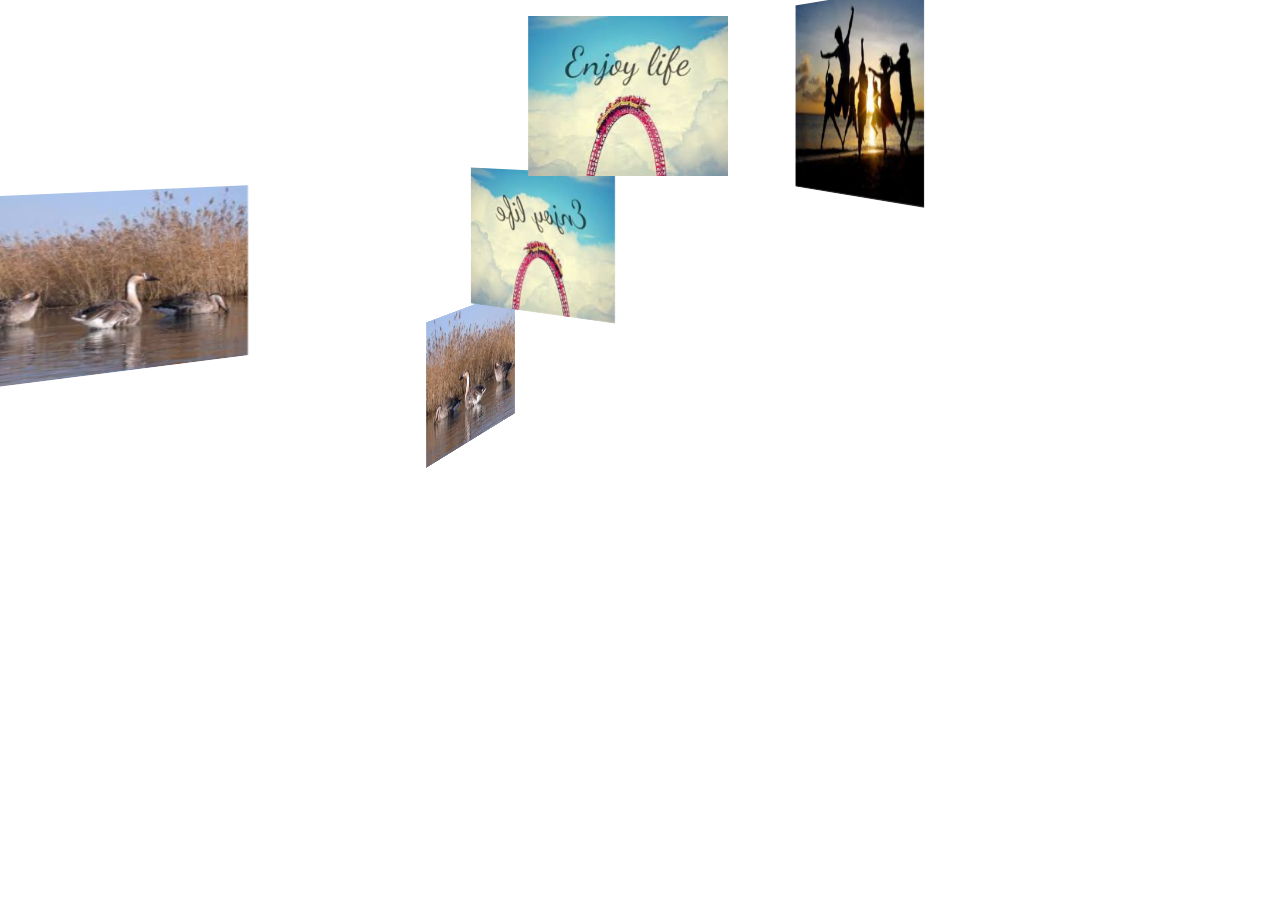
<file: one page/index.html>
<!DOCTYPE html>
<html>
<head>
    <title></title>
    <style type="text/css">

  /* WebKit and Opera browsers */
  @-webkit-keyframes spinner {
    from { -webkit-transform: rotateY(0deg);    }
    to   { -webkit-transform: rotateY(-360deg); }
  }

  /* all other browsers */
  @keyframes spinner {
    from {
      -moz-transform: rotateY(0deg);
      -ms-transform: rotateY(0deg);
      transform: rotateY(0deg);
    }
    to {
      -moz-transform: rotateY(-360deg);
      -ms-transform: rotateY(-360deg);
      transform: rotateY(-360deg);
    }
  }
  #stage {
    margin: 1em auto;
    -webkit-perspective: 1200px;
    -moz-perspective: 1200px;
    -ms-perspective: 1200px;
    perspective: 1200px;
  }

   #spinner {
    -webkit-animation-name: spinner;
    -webkit-animation-timing-function: linear;
    -webkit-animation-iteration-count: infinite;
    -webkit-animation-duration: 6s;

    animation-name: spinner;
    animation-timing-function: linear;
    animation-iteration-count: infinite;
    animation-duration: 6s;

    -webkit-transform-style: preserve-3d;
    -moz-transform-style: preserve-3d;
    -ms-transform-style: preserve-3d;
    transform-style: preserve-3d;
  }

  #spinner:hover {
    -webkit-animation-play-state: paused;
    animation-play-state: paused;
  }

</style>
</head>
<body>
<div id="stage" style="padding-left: 180px; height: 160px;">
<div id="spinner" style="-webkit-transform-origin: 180px 0 0;">
<img style="-webkit-transform: rotateY(0deg) translateX(180px); padding: 0 0 0 160px;" src="img1.jpg" width="200" height="160" alt="">
<img style="-webkit-transform: rotateY(-72deg) translateX(180px); padding: 0 0 0 147px;" src="img2.jpg" width="213" height="160" alt="">
<img style="-webkit-transform: rotateY(-144deg) translateX(180px); padding: 0 0 0 120px;" src="img3.jpg" width="240" height="160" alt="">
<img style="-webkit-transform: rotateY(-216deg) translateX(180px); padding: 0 0 0 147px;" src="img1.jpg" width="213" height="160" alt="">
<img style="-webkit-transform: rotateY(-288deg) translateX(180px); padding: 0 0 0 122px;" src="img3.jpg" width="238" height="160" alt="">
</div>
</div>
</div>
</body>
</html>
</file>
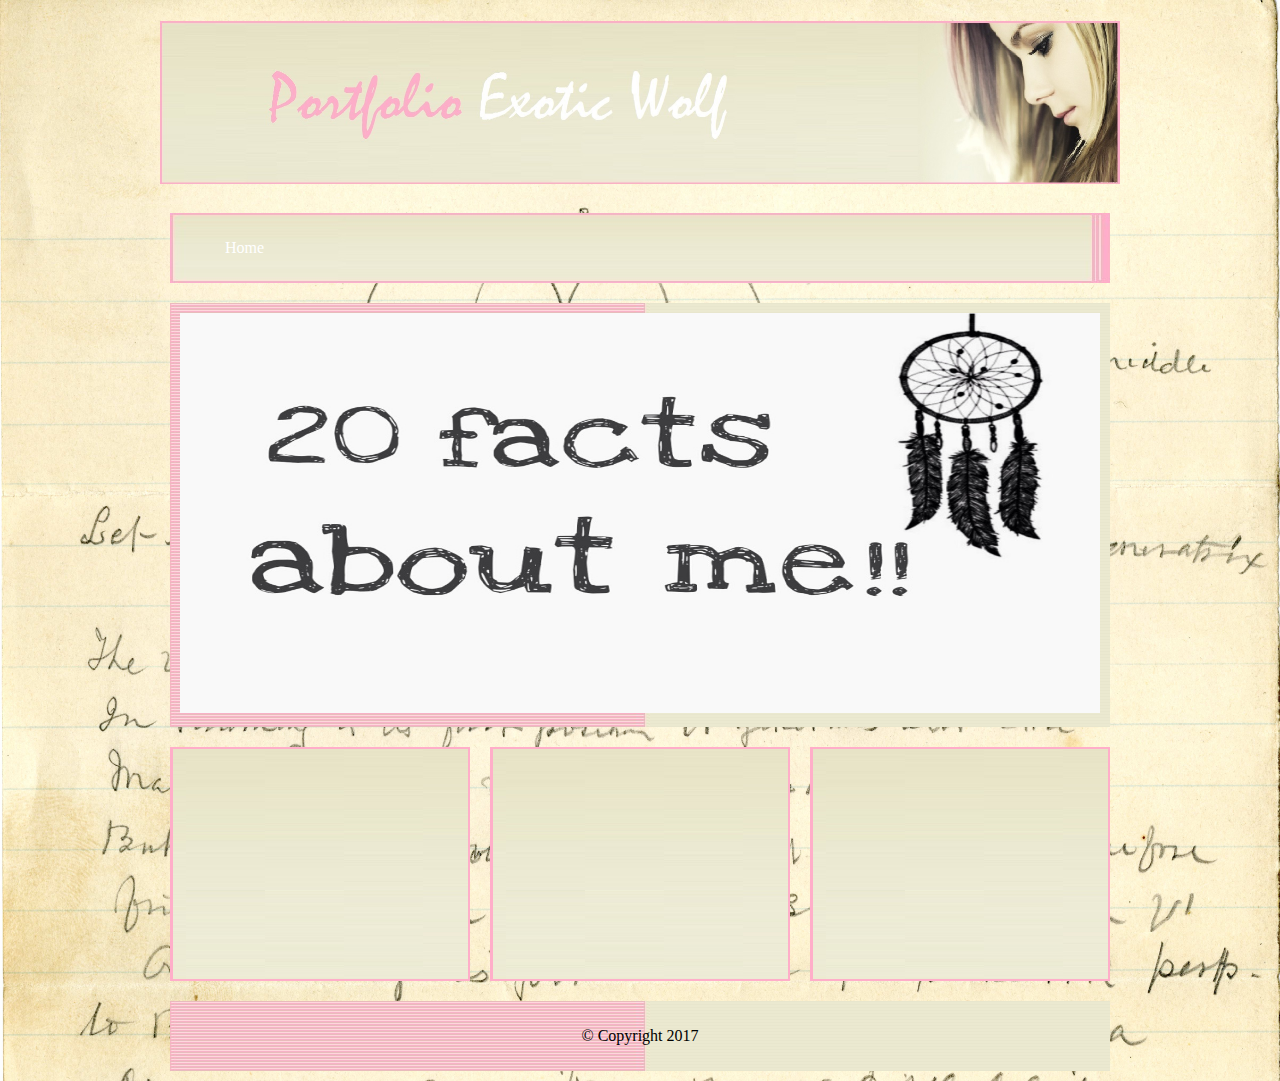
<file: Akshay Portfolio/portfolio/index.html>
<!Doctype html>

    <head>
        <title>Portfolio</title>
        <link href="style.css" type="text/css" rel="stylesheet" />
        <script type="text/javascript" src="MyScript.js"></script>
    </head>

<body>

    <div id="header">
        <h1><img src="image/2.jpg" id="Banner" alt="Banner"/></h1>

        <div id="nav">
          <ul class="FontColor">
            <li><a href="index.html">Home</a></li>
            <li><a href=".html"></a></li>
            <li><a href=".html"></a></li>
            <li><a href=".html"></a></li>
            <li><a href=".html"></a></li>
            <li><a href=".html"></a></li>
          </ul>
        </div>
    </div>

    <div id="content">

        <div id="feature">
          <a href="javascript:slidelink()">
          <img src="image/sd1.jpg" id="slide" width="920" height="400" alt="Banner" /></a>
          <script type="text/javascript" src="MyScript.js"></script>
        </div>

        <div class="article column1">
          <div class="rollover" > <a href="cv.html"></a> </div>
        </div>

        <div class="article column2">
          <div class="rollover2" > <a href="cv.html"></a> </div>
        </div>

        <div class="article column3">
          <div class="rollover3" > <a href="cv.html"></a> </div>
        </div>

    </div>

    <div id="footer">
        <p>&copy; Copyright 2017</p>
    </div>

  </body>

</html>
</file>
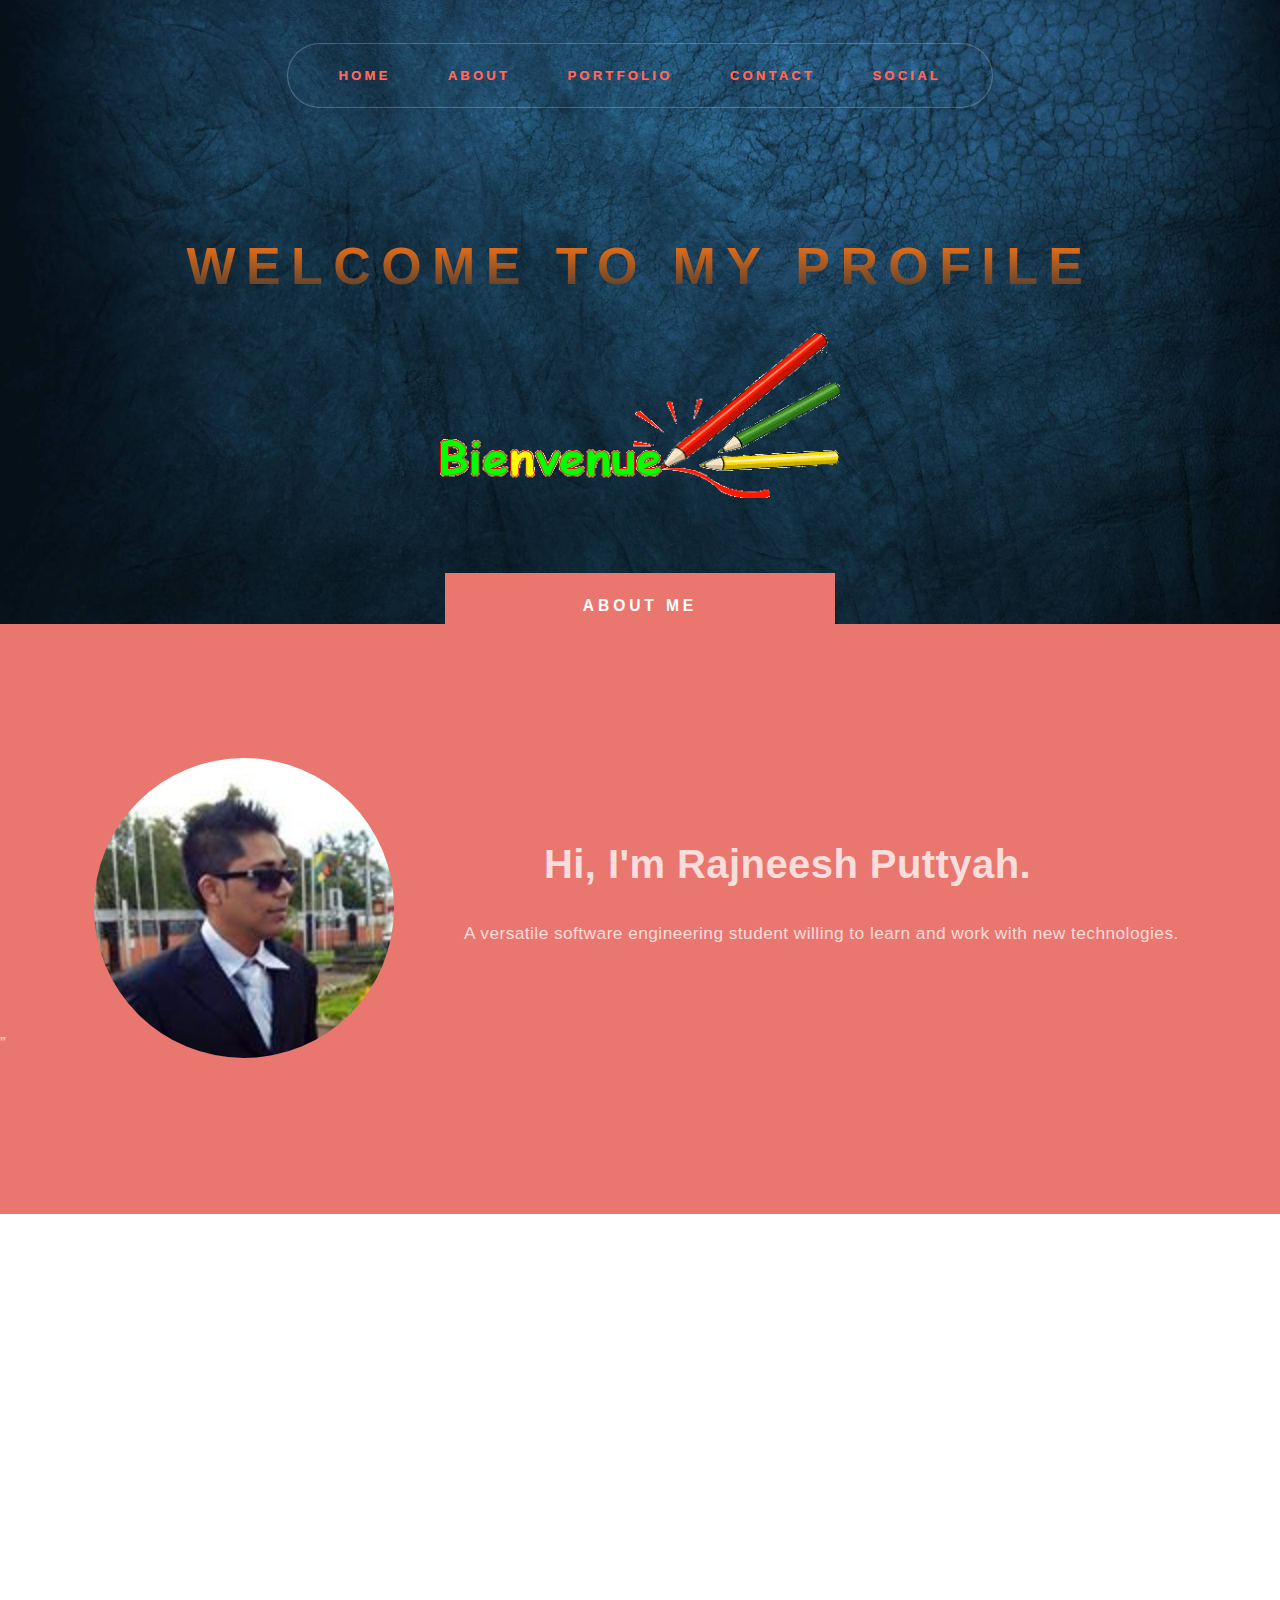
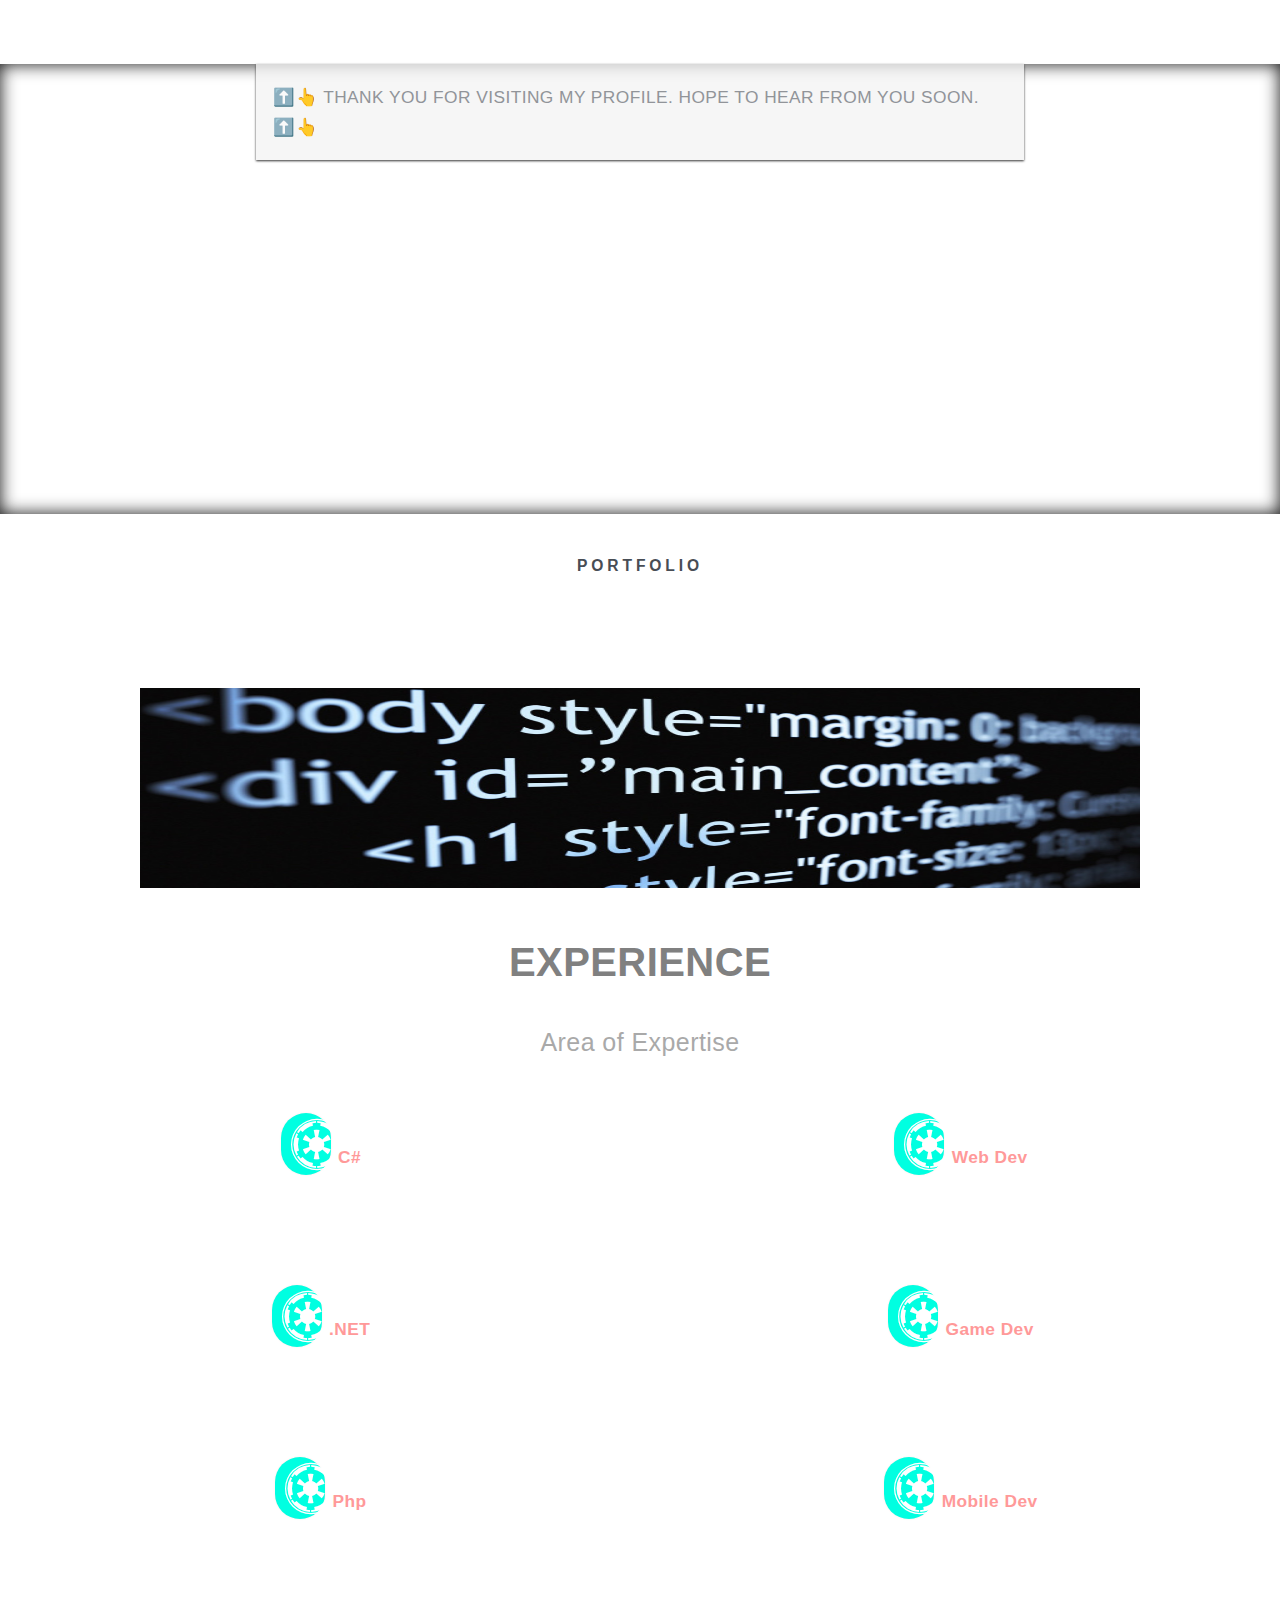
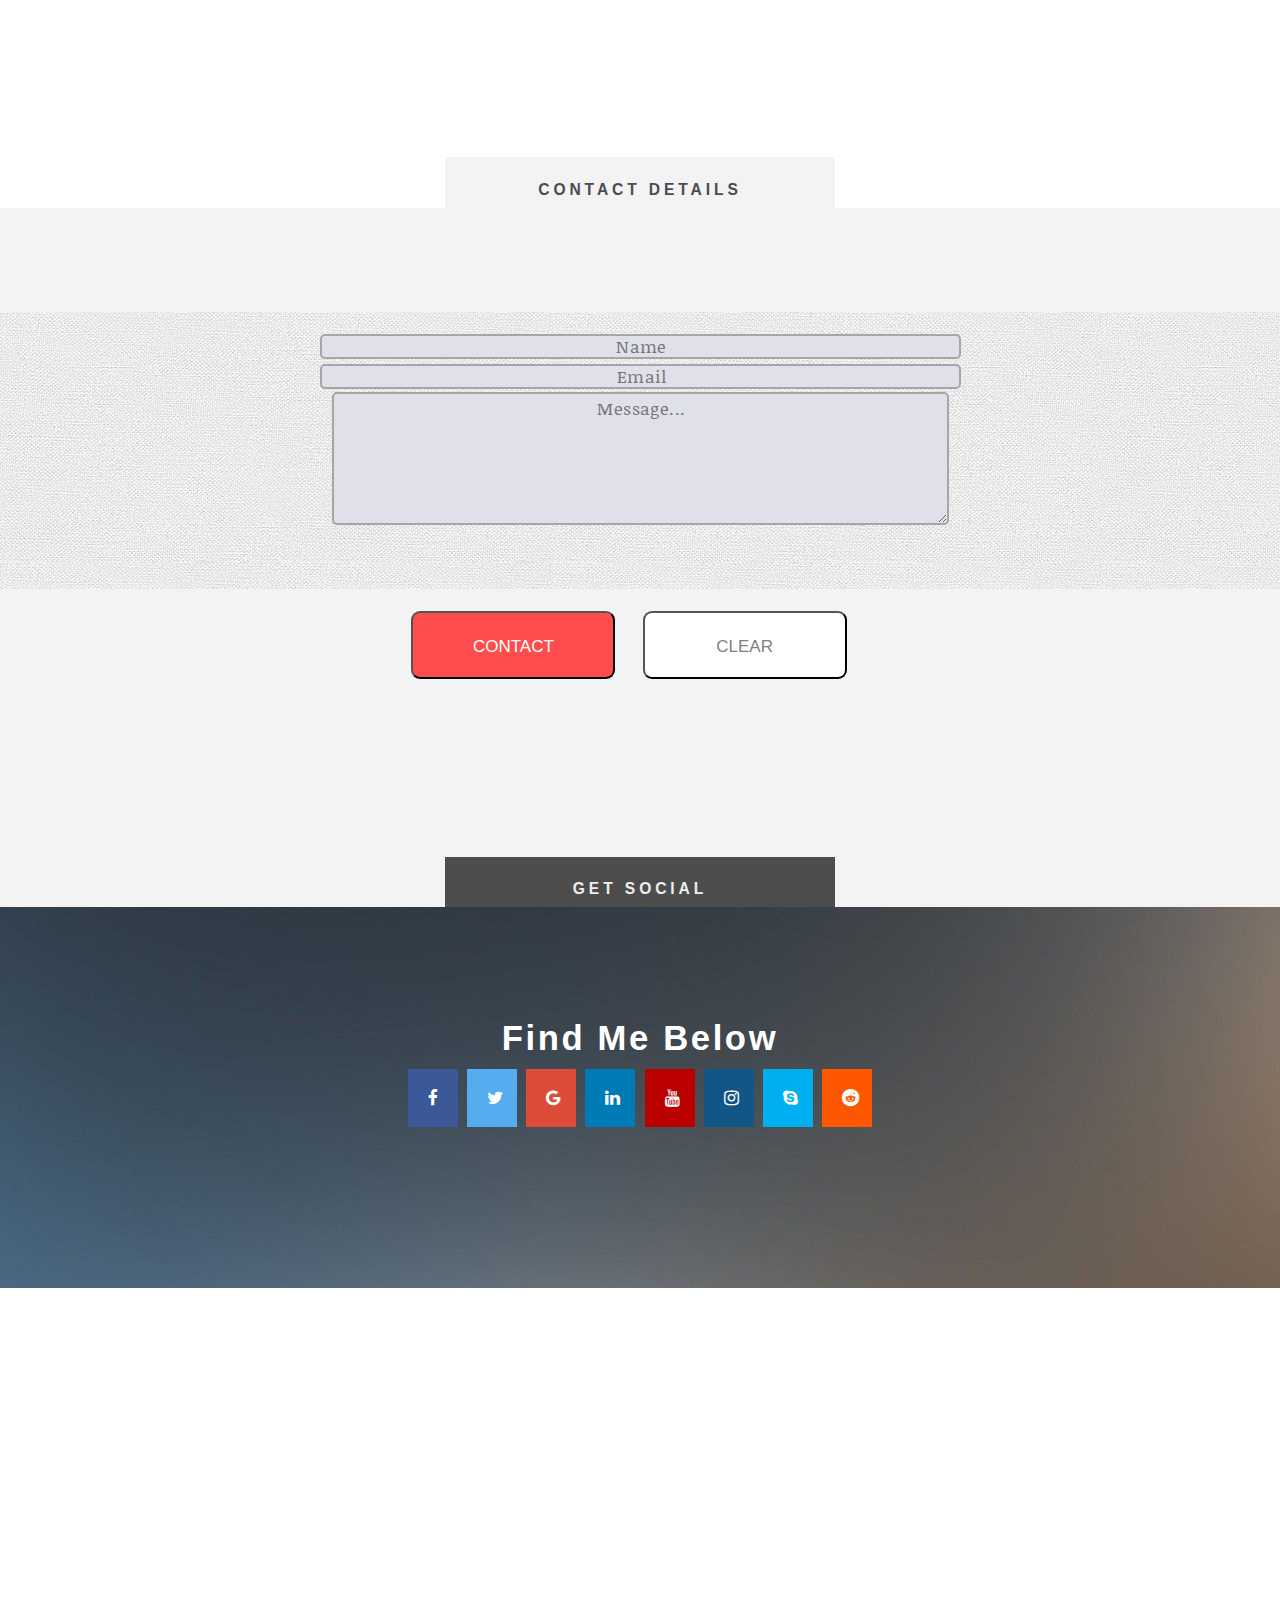
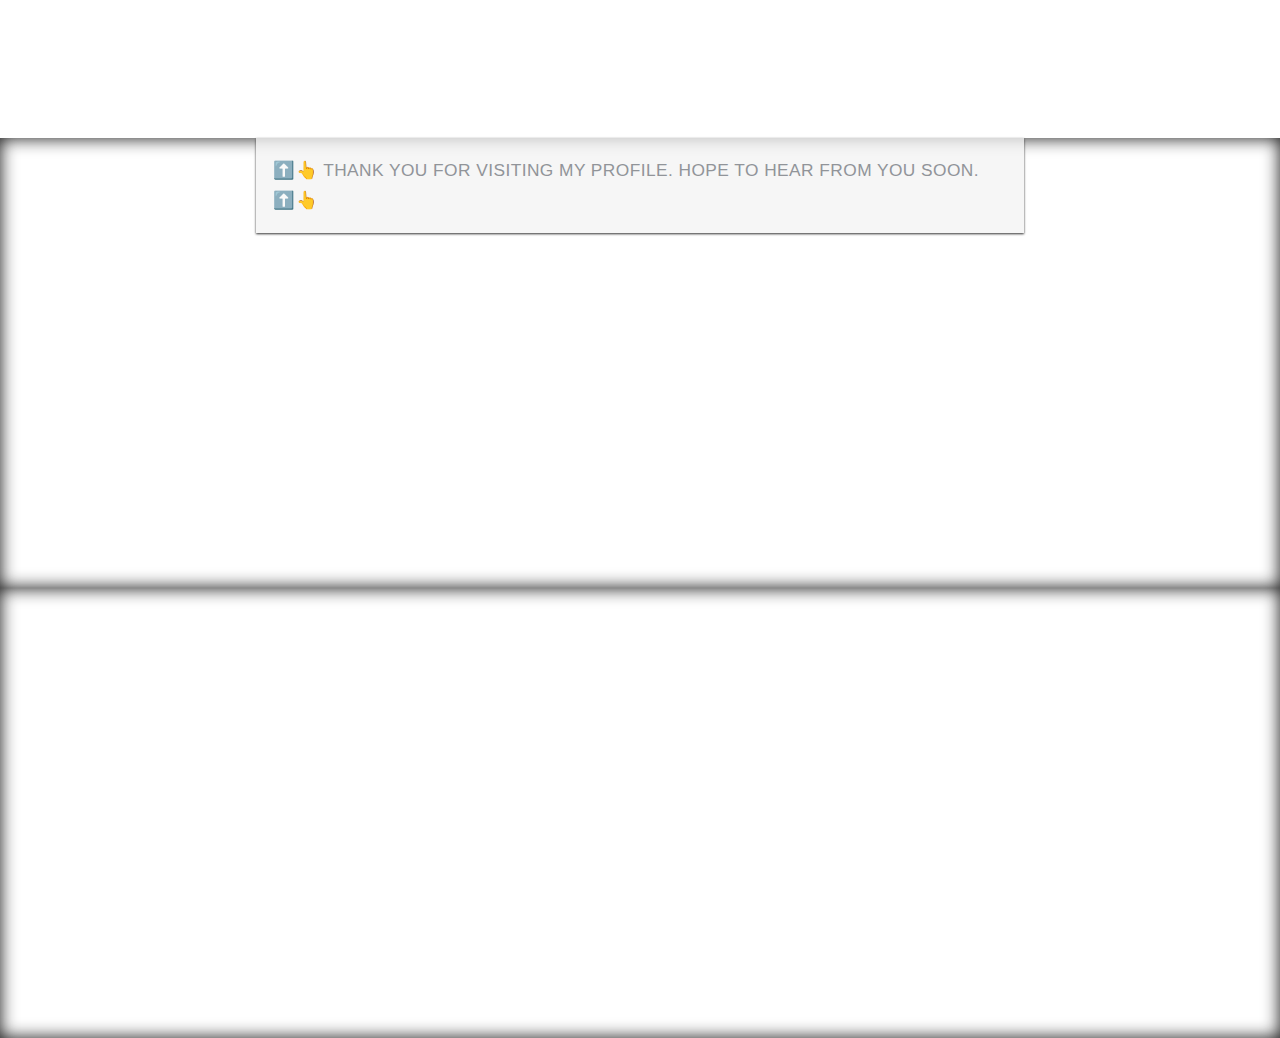
<file: frontend/astek.html>
<!DOCTYPE HTML>

<html>
	<head>
		<title>Astek</title>
		<meta charset="utf-8" />
		<link rel="icon" href="world.gif" type="image/gif" />
    	<link rel="stylesheet" href="css/style.css" />

    	<link rel="stylesheet" href="css/font-awesome.css" />
	</head>

	<body class="homepage">
		<div id="page-wrapper">

			<!-- Header -->
				<div id="header-wrapper" class="wrapper">
					<div id="header">
						<!-- Logo -->
							<div class="logo">
								<h1><a href="#">WELCOME TO MY PROFILE</a></h1>
							<!--	<p> Die dulci fruimini .</p>
								 <img src="/subscribe.gif"> -->
								 <p><img src="welcome.gif" alt="move down"/></p>
							</div>

						<!-- Nav -->
							<nav id="nav">
								<ul>
									<li class="current"><a href="#header">Home</a></li>
									<li><a href="#intro-wrapper">About</a></li>
									<li><a href="#myportfolio">Portfolio</a></li>
									<li><a href="#mycontact">Contact</a></li>
									<li><a href="#footer-wrapper">Social</a></li>
								</ul>
							</nav>

					</div>
				</div>

			<!-- Intro -->
				<div id="intro-wrapper" class="wrapper style1">
					<div class="title">About Me</div>

					<div id="jane">
		   <img src="pic.jpg" width="300" height="300" style="border-radius: 60%;" alt="profile pic" />
		  </div>
			<div id="janeTxt">  
		   <label><br><br><br>
		    <span class="name1">Hi, I'm Rajneesh Puttyah.</span><br><br><span>A versatile software engineering student willing to learn and work with new technologies.</span>
		   </label>

		  </div>”

				</div>


  <div class="parallax">

    <div class="bg__bar">
    </div>

    <div class="bg__baz">
    	 <div class="capture3">⬆️👆 THANK YOU FOR VISITING MY PROFILE. HOPE TO HEAR FROM YOU SOON. ⬆️👆</div>
    </div>
  </div>

  <section class="parallax">

  </section>




			<!-- Main -->
				<div class="wrapper style2" id="myportfolio">
					<div class="title">PortFolio</div>
					<div class="newimage">
						<img src="coding.jpg" alt="Photo of Lady Eye" width="1000" height="200">
					</div>      											
					</div>
					<div class="newtext">
					<h1>EXPERIENCE</h1>
					</div>

					<div class="newtext1">
						<h2>
							Area of Expertise
						</h2>
					</div>

				<div id="main-wrap">

				<div class="sidebar">



				<table class="table1">
				  <thead>
    				<tr>
    				<th><i class="fa fa-ge fa-3x"></i> C#</th>
    				</tr>
  				  </thead>
				</table>

				<table class="table1">
				  <thead>
    				<tr>
    				<th><i class="fa fa-ge fa-3x"></i> .NET</th>
    				</tr>
  				  </thead>
				</table>

				<table class="table1">
				  <thead>
    				<tr>
    				<th><i class="fa fa-ge fa-3x"></i> Php</th>
    				</tr>
  				  </thead>
				</table>

				</div>
			
				<div class="content-wrap">

				<table class="table1">
				  <thead>
    				<tr>
    				<th><i class="fa fa-ge fa-3x"></i> Web Dev</th>
    				</tr>
  				  </thead>
				</table>

				<table class="table1">
				  <thead>
    				<tr>
    				<th><i class="fa fa-ge fa-3x "></i> Game Dev</th>
    				</tr>
  				  </thead>
				</table>

				<table class="table1">
				  <thead>
    				<tr>
    				<th><i class="fa fa-ge fa-3x"></i> Mobile Dev</th>
    				</tr>
  				  </thead>
				</table>

				</div>



					</div>
				</div>




		<div class="wrapper style3" id="mycontact">

				<div class="title">Contact Details</div>
					<div class="contactform">
						<link href='https://fonts.googleapis.com/css?family=Noticia+Text:400,700' rel='stylesheet' type='text/css'>

						<div class="form-container">
						<form>
						  <input type="text" placeholder="Name" size="65"/><br>
						  <input type="email" placeholder="Email" size="65"/><br>
						  <textarea placeholder="Message..." cols="63" rows="5"></textarea><br>
						</form>
						</div>						
					</div>
					
				<div class="newbutton">
					<button class="button1">CONTACT</button>
					<button class="button2">CLEAR</button>
				</div>

				</div>
			<!-- Form -->



		

			<!-- Footer -->
				<div id="footer-wrapper" class="wrapper">
					<div class="title">Get Social</div>
					<div id="footer" class="container">
						<header class="style1">
							<h2>Find Me Below</h2>

							<div class="12u">


							<a href="#" class="fa fa-facebook"></a>
							<a href="#" class="fa fa-twitter"></a>
							<a href="#" class="fa fa-google"></a>
							<a href="#" class="fa fa-linkedin"></a>
							<a href="#" class="fa fa-youtube"></a>
							<a href="#" class="fa fa-instagram"></a>
							<a href="#" class="fa fa-skype"></a>
							<a href="#" class="fa fa-reddit"></a>
															
							</div>
						</header>
				</div>
			</div>




<article class=article123>
  <div class="parallax">

    <div class="bg__bar">
    </div>

    <div class="bg__baz">
    	 <div class="capture3">⬆️👆 THANK YOU FOR VISITING MY PROFILE. HOPE TO HEAR FROM YOU SOON. ⬆️👆</div>
    </div>
  </div>

  <section class="parallax">
    <div class="bg__break">    
    </div>
  </section>


</article>



	</body>
</html>
</file>
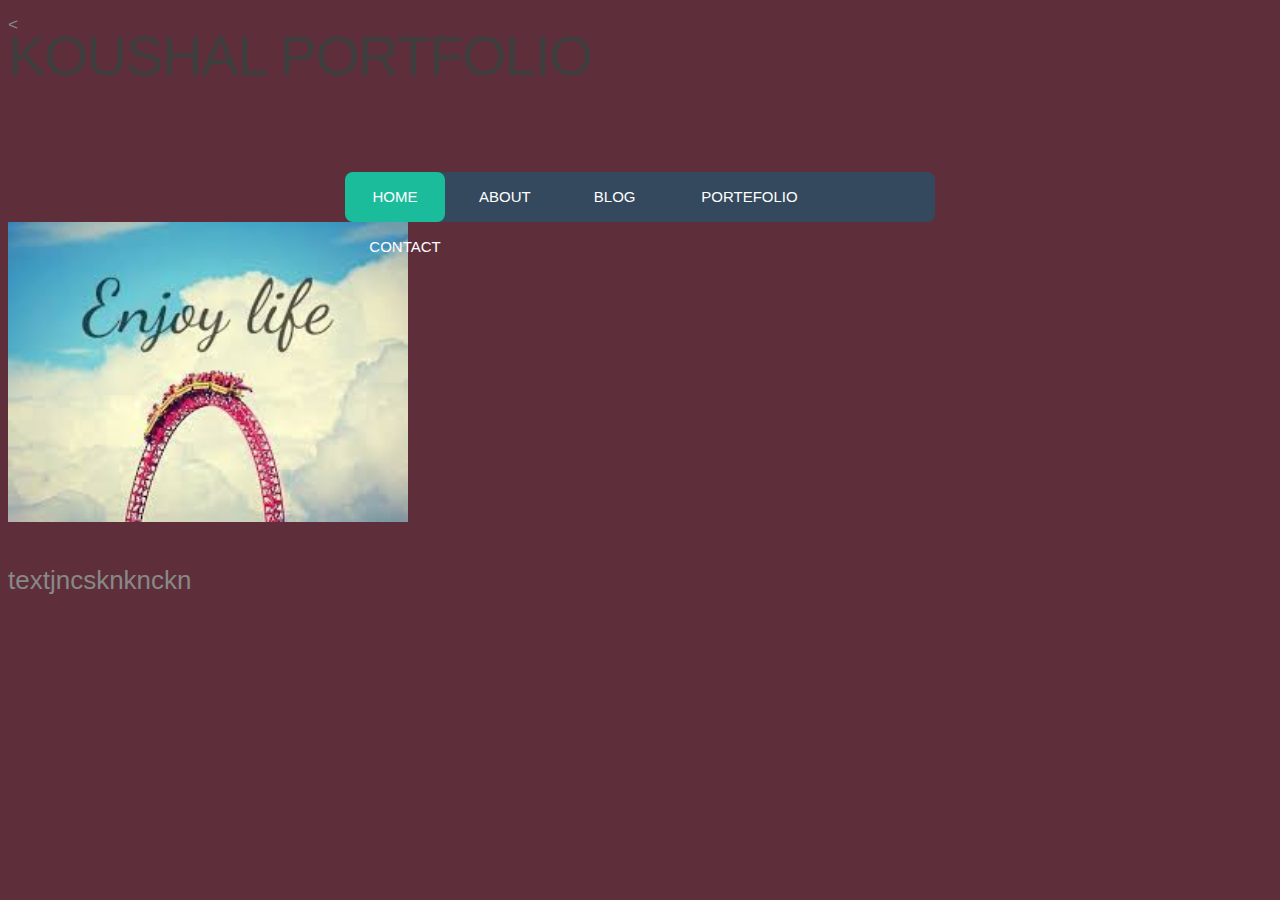
<file: one page/homepage.html>
<!DOCTYPE html>
<html>
<head>
	<title></title>
<!--
	<link rel='stylesheet prefetch' href='http://fonts.googleapis.com/css?family=Cherry+Swash'>

	-->
		<link rel="stylesheet" href="css/style.css">
	
</head>
<body>
<
<h1>KOUSHAL PORTFOLIO</h1>

<nav>
	<a href="#">Home</a>
	<a href="#">About</a>
	<a href="#">Blog</a>
	<a href="#">Portefolio</a>
	<a href="#">Contact</a>
	<div class="animation start-home"></div>
</nav>

<section id="top">
<div id="img1">
<img src="img1.jpg" alt="Paris" width="400" height="300">
</div>

<div id="text">
	<p>textjncsknknckn</p>
</div>


</section>






</body>
</html>
</file>
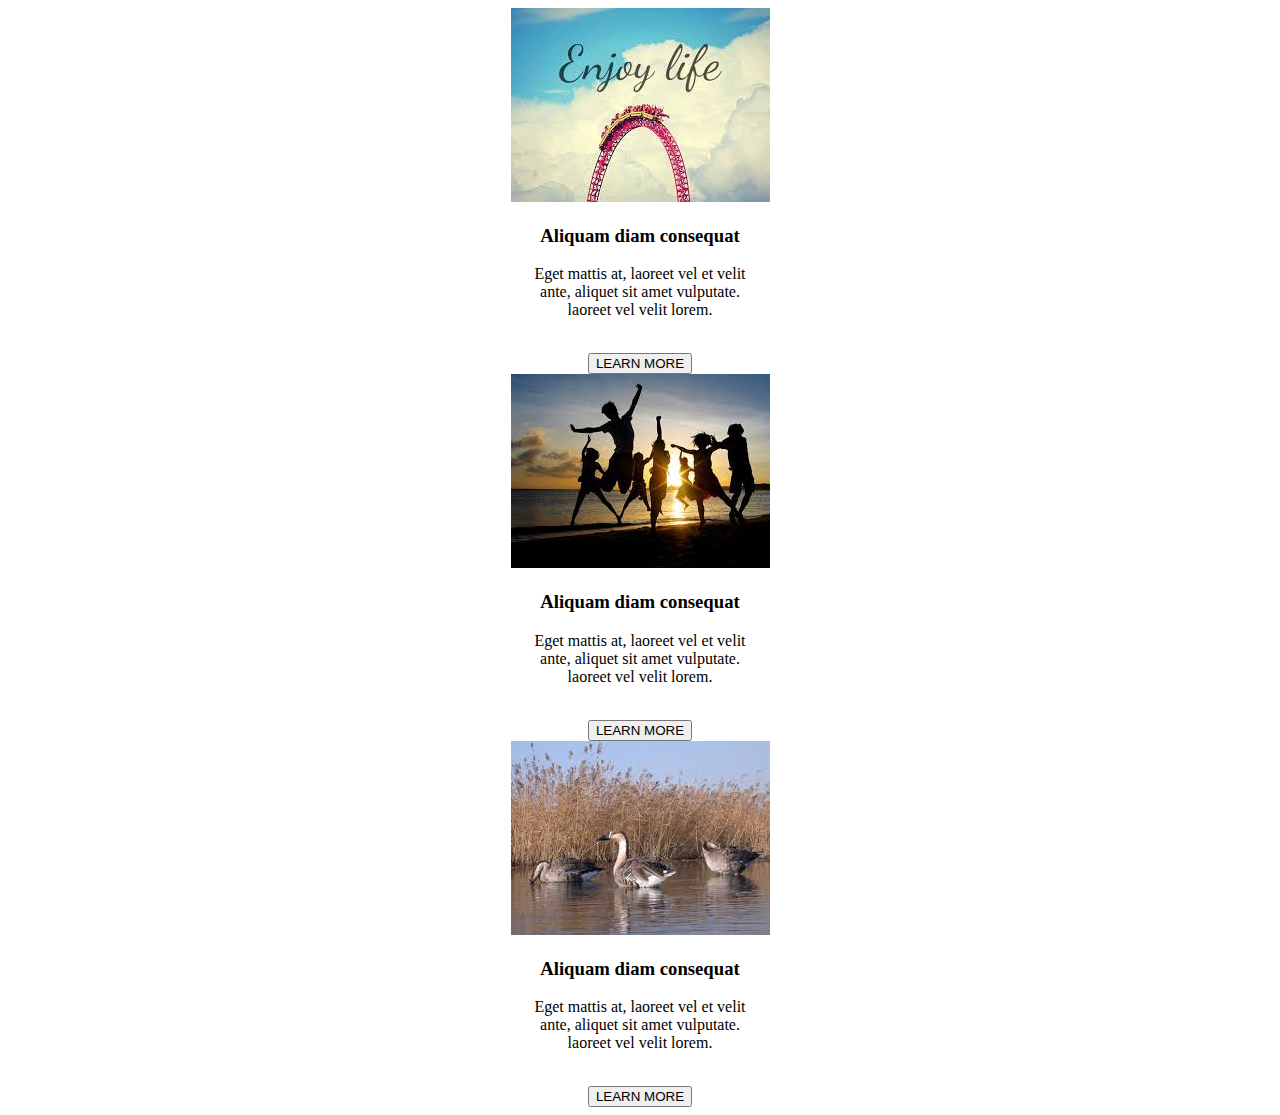
<file: one page/images.html>
<!DOCTYPE html>
<html>
<head>
        <title></title>
        <style type="text/css">
                div.gallery {
    margin: 5px;
    border: 1px solid #ccc;
    float: left;
    width: 180px;
}

div.gallery:hover {
    border: 1px solid #777;
}

div.gallery img {
    width: 100%;
    height: auto;
    text-align: center;
}

div.desc {
    padding: 15px;
    text-align: center;
}

div{
        text-align: center;
}
        </style>
</head>
<body>
<div align="center" class="category">
        <img src="img1.jpg" /><br>
        <h3>Aliquam diam consequat</h3>
        <p>Eget mattis at, laoreet vel et velit <br>ante, aliquet sit amet vulputate. <br>laoreet vel velit lorem.</p>
        <br>
        <button class="btn3">LEARN MORE</button> </div>
        </div>
        <div align="center" class="category2">
        <img src="img2.jpg" /><br>
        <h3>Aliquam diam consequat</h3>
        <p>Eget mattis at, laoreet vel et velit <br>ante, aliquet sit amet vulputate. <br>laoreet vel velit lorem.</p>
        <br>
        <button class="btn3">LEARN MORE</button> </div>
        </div>
        <div align="center" class="category3">
        <img src="img3.jpg" /><br>
        <h3>Aliquam diam consequat</h3>
        <p>Eget mattis at, laoreet vel et velit <br>ante, aliquet sit amet vulputate. <br>laoreet vel velit lorem.</p>
        <br>
        <button class="btn3">LEARN MORE</button> </div>
        </div>
</div>
</body>
</html>
</file>
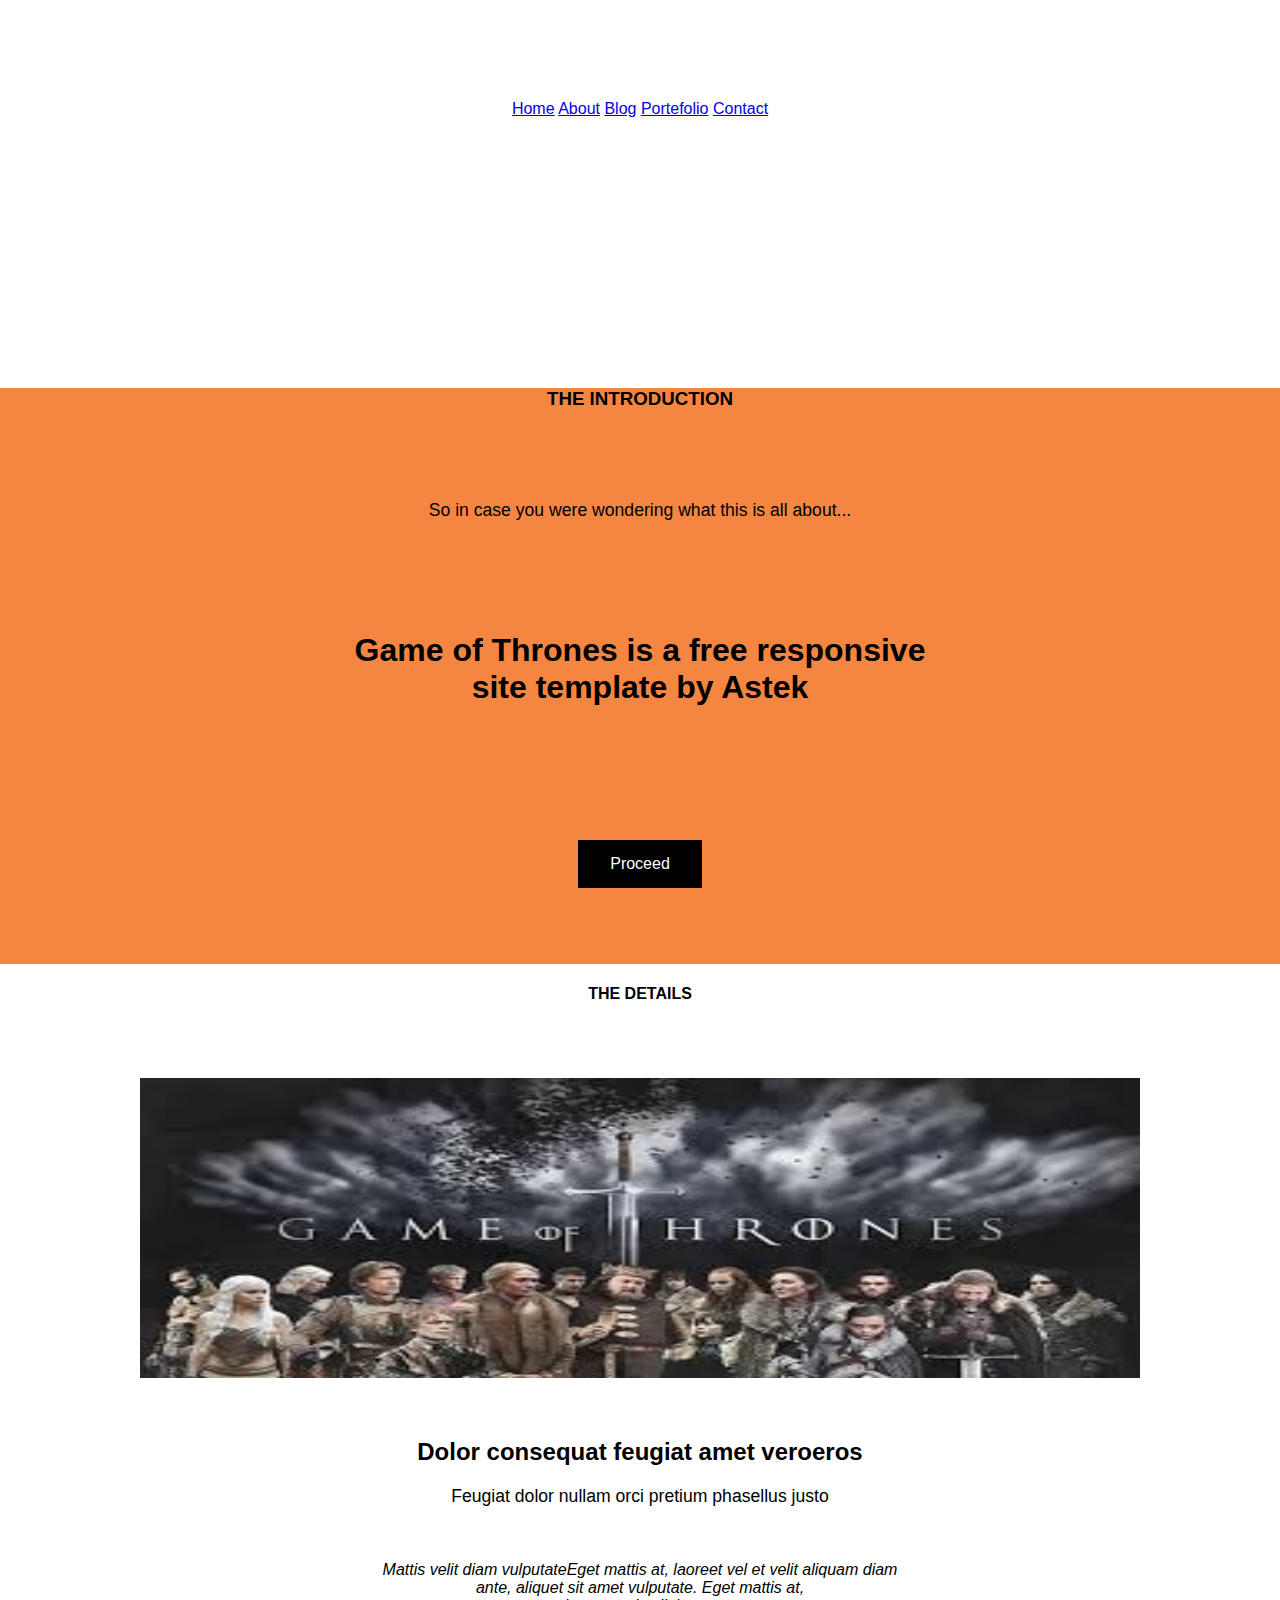
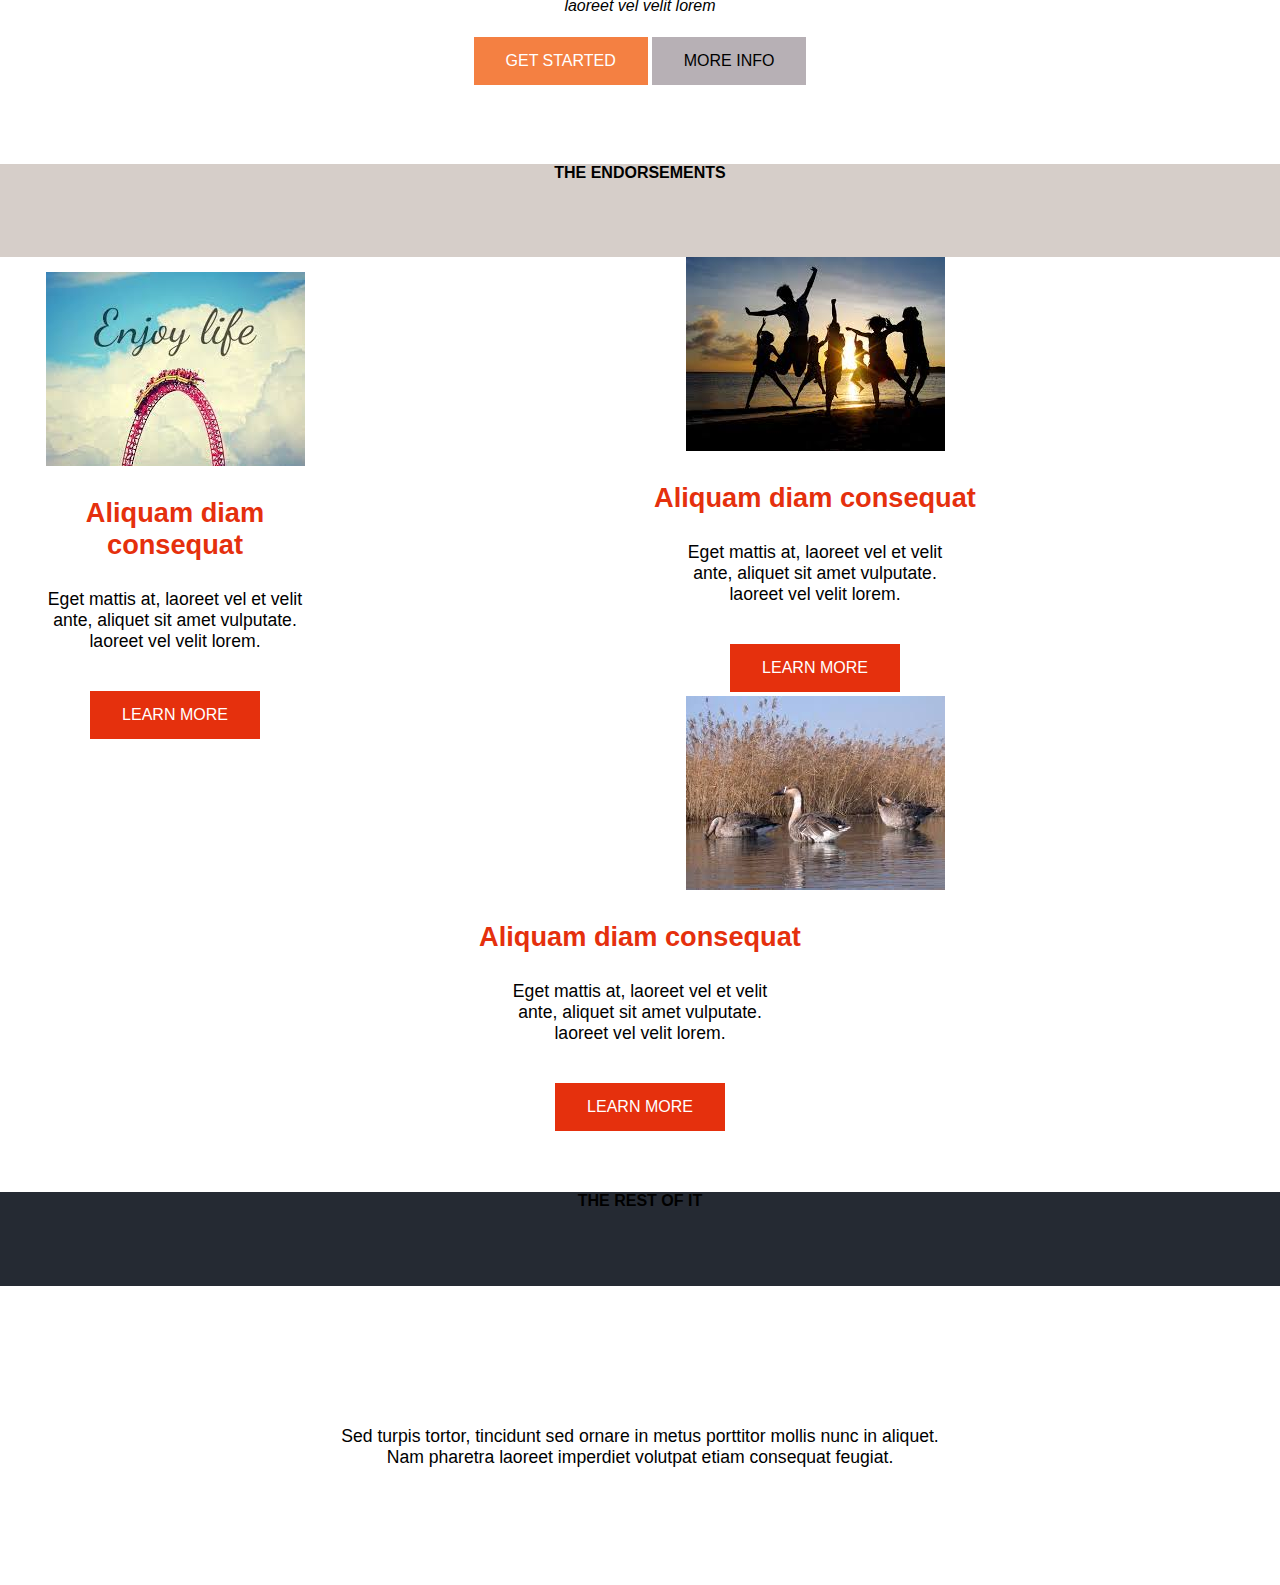
<file: one page/page.html>
<!DOCTYPE html>
<html>
<head>
	<title></title>
<!--
<style type="text/css">
	div {
  display: block;
  margin-bottom: 10px;
}
div ul {
  list-style: none;
  font-size: 14px;
}
div ul li {
  display: inline;
}
div ul li a {
  display: block;
  float: left;
  padding: 3px 6px;
  color: #575c7d;
  text-decoration: none;
  font-weight: bold;
}
div ul li a:hover {
  background: #deff90;
  color: #485e0f;
  -webkit-border-radius: 3px;
  -moz-border-radius: 3px;
  border-radius: 3px;
  padding: 3px 6px;
  margin: 0;
  text-decoration: none;
}

</style>
-->

<style type="text/css">
	
body{
	width:100%;
	padding:100px 0;
	margin:0 auto;
	font-family:Calibri,sans-serif;

}
#div{
	
    
  width: 25%;
  
  float: left;
  margin: 5px;

  padding: 10px;

}
/**
	#nav{
		border:1px solid #ccc;border-width:1px 0;
		list-style:none;
		margin:0;
		padding:0;
		text-align:center;

		}
		#nav li{
			display:inline;
			}
			#nav a{
				display:inline-block;
				padding:10px;
				}
				a{color:#c00;
					text-decoration:none;
					font-weight:bold;
					}
					a:hover{
						text-decoration:underline;
						background-color: black;
					}
**/
					h1.groove {
						border-style: groove;
						border-color: grey;
					}
					h1{
						text-align: center;

					}

					h2 {
						text-align: center;
						color: white;n
					}

					h3 {
						text-align: center;
					}

					h5 {
						text-align: center;
						color: white;
					}
					p {
						text-align: center;

					}
					h4{
						padding-right: 80px;
						padding-left: 80px
					}

					#h3{
						font-size: 170%;
   						color: #e5300d;
					}
					#p{
						font-size: 110%;
					}

					.button {
    background-color: black;
    border: none;
    color: white;
    padding: 15px 32px;
    text-align: center;
    text-decoration: none;
    display: inline-block;
    font-size: 16px;
    margin: 4px 2px;
    cursor: pointer;
    left: 50%;

}
.btn {
    background-color: #f48042;
    border: none;
    color: white;
    padding: 15px 32px;
    text-align: center;
    text-decoration: none;
    display: inline-block;
    font-size: 16px;
    margin: 4px 2px;
    cursor: pointer;
    left: 50%;

}
.btn3 {
    background-color: #e5300d;
    border: none;
    color: white;
    padding: 15px 32px;
    text-align: center;
    text-decoration: none;
    display: inline-block;
    font-size: 16px;
    margin: 4px 2px;
    cursor: pointer;
    left: 50%;

}
.btn1 {
    background-color: #b7b0b5;
    border: none;
    color: black;
    padding: 15px 32px;
    text-align: center;
    text-decoration: none;
    display: inline-block;
    font-size: 16px;
    margin: 4px 2px;
    cursor: pointer;
    left: 50%;

}
.button:hover, .btn:hover, .btn1:hover , .btn3:hover{
  background: #3cb0fd;
  background-image: -webkit-linear-gradient(top, #3cb0fd, #3498db);
  background-image: -moz-linear-gradient(top, #3cb0fd, #3498db);
  background-image: -ms-linear-gradient(top, #3cb0fd, #3498db);
  background-image: -o-linear-gradient(top, #3cb0fd, #3498db);
  background-image: linear-gradient(to bottom, #3cb0fd, #3498db);
  text-decoration: none;
  color: black;
}
div.gallery {
    margin: 5px;
    border: 1px solid #ccc;
    float: left;
    width: 180px;
}

div.gallery:hover {
    border: 1px solid #777;
}

div.gallery img {
    width: 100%;
    height: auto;
    text-align: center;
}

div.desc {
    padding: 15px;
    text-align: center;
}

div{
	text-align: center;
}

#color1{
	background-color: #f48642;
}
#color2{
	background-color: #d6cec9;
}
#color3{
	background-color: #252a33;
}

#dolor{
	color: black;
}
p{
    font-size: 110%;
}

#img {
  display: block;
  margin: auto;
}

.fixed {
  height: 300px;
}

.clear {
  clear: both;
  border-top: solid 1px;
}
div.h4{

}
</style>
<!--
<link rel="stylesheet" href="css/style.css" />
    <link rel="stylesheet" href="css/font-awesome.css" />
-->
</head>
<body>
<div id="background">
<div id="nav">
     
  <a href="#">Home</a>
  <a href="#">About</a>
  <a href="#">Blog</a>
  <a href="#">Portefolio</a>
  <a href="#">Contact</a>
  <div class="animation start-home"></div>

</div>
<br>
<br>
<br>
<br>
<div>
	<h2> GAME OF THRONES</h2>



	<h5>
		A GAME YOU CAN NOT DARE TO PLAY
	</h5>


<br>
<br>
<br>
<br>
</div>
</div>
<div id="color1">
<h3>THE INTRODUCTION</h3>
<br>
<br>
<br>
<p>So in case you were wondering what this is all about...</p>
<br>
<br>
<br>
<br>
<h1>Game of Thrones is a free responsive<br>site template by Astek</h1>
<br>
<br>
<br>
<br>

<br>
<br>
<div>
<button class="button">Proceed</button> </div>
<br>
<br>
<br>
<br>
</div>


<div id="details" class="wrapper">
	<h4>THE DETAILS</h4>
	<br>
	<br>
	<br>
	<img src="images.jpg" alt="Norway" width="1000" height="300">

<br>
<br>
<br>

<h2 id="dolor">Dolor consequat feugiat amet veroeros</h2>

<p>Feugiat dolor nullam orci pretium phasellus justo</p>
<br>
<br>

<div class="separator">
<i class="fa fa-comment-o"><span>Mattis velit diam vulputate</span>Eget mattis at, laoreet vel et velit aliquam diam<br>ante, aliquet sit amet vulputate. Eget mattis at, <br> laoreet vel velit lorem</i>
</div>

<br>
<button class="btn">GET STARTED</button><span><button class="btn1">MORE INFO</button></span></div>

</div>
<br>
	<br>
	<br>
<div id="color2">
	<h4>THE ENDORSEMENTS</h4>
	<br>
	<br>
	<br>

<div id="div" align="center" class="category">
        <img id="image" src="img1.jpg" /><br>
        <h3 id="h3">Aliquam diam consequat</h3>
        <p id="p">Eget mattis at, laoreet vel et velit <br>ante, aliquet sit amet vulputate. <br>laoreet vel velit lorem.</p>
        <br>
        <button class="btn3">LEARN MORE</button> </div>
        </div>
        <div align="center" class="category2">
        <img src="img2.jpg" /><br>
        <h3 id="h3">Aliquam diam consequat</h3>
        <p id="p">Eget mattis at, laoreet vel et velit <br>ante, aliquet sit amet vulputate. <br>laoreet vel velit lorem.</p>
        <br>
        <button class="btn3">LEARN MORE</button> </div>
        </div>
        <div align="center" class="category3">
        <img src="img3.jpg" /><br>
        <h3 id="h3">Aliquam diam consequat</h3>
        <p id="p">Eget mattis at, laoreet vel et velit <br>ante, aliquet sit amet vulputate. <br>laoreet vel velit lorem.</p>
        <br>
        <button class="btn3">LEARN MORE</button> </div>
        </div>
</div>
  </div>

<br>
<br>
<div id="color3">
	<h4>THE REST OF IT</h4>
	<br>
	<br>
	<br>

</div>
<br>
	<br>
	<br>
	<br>
	<h2>Ipsum sapien elementum portitor?</h2>

	<p>Sed turpis tortor, tincidunt sed ornare in metus porttitor mollis nunc in aliquet.<br> Nam pharetra laoreet imperdiet volutpat etiam consequat feugiat.</p>
</body>
</html>
</file>
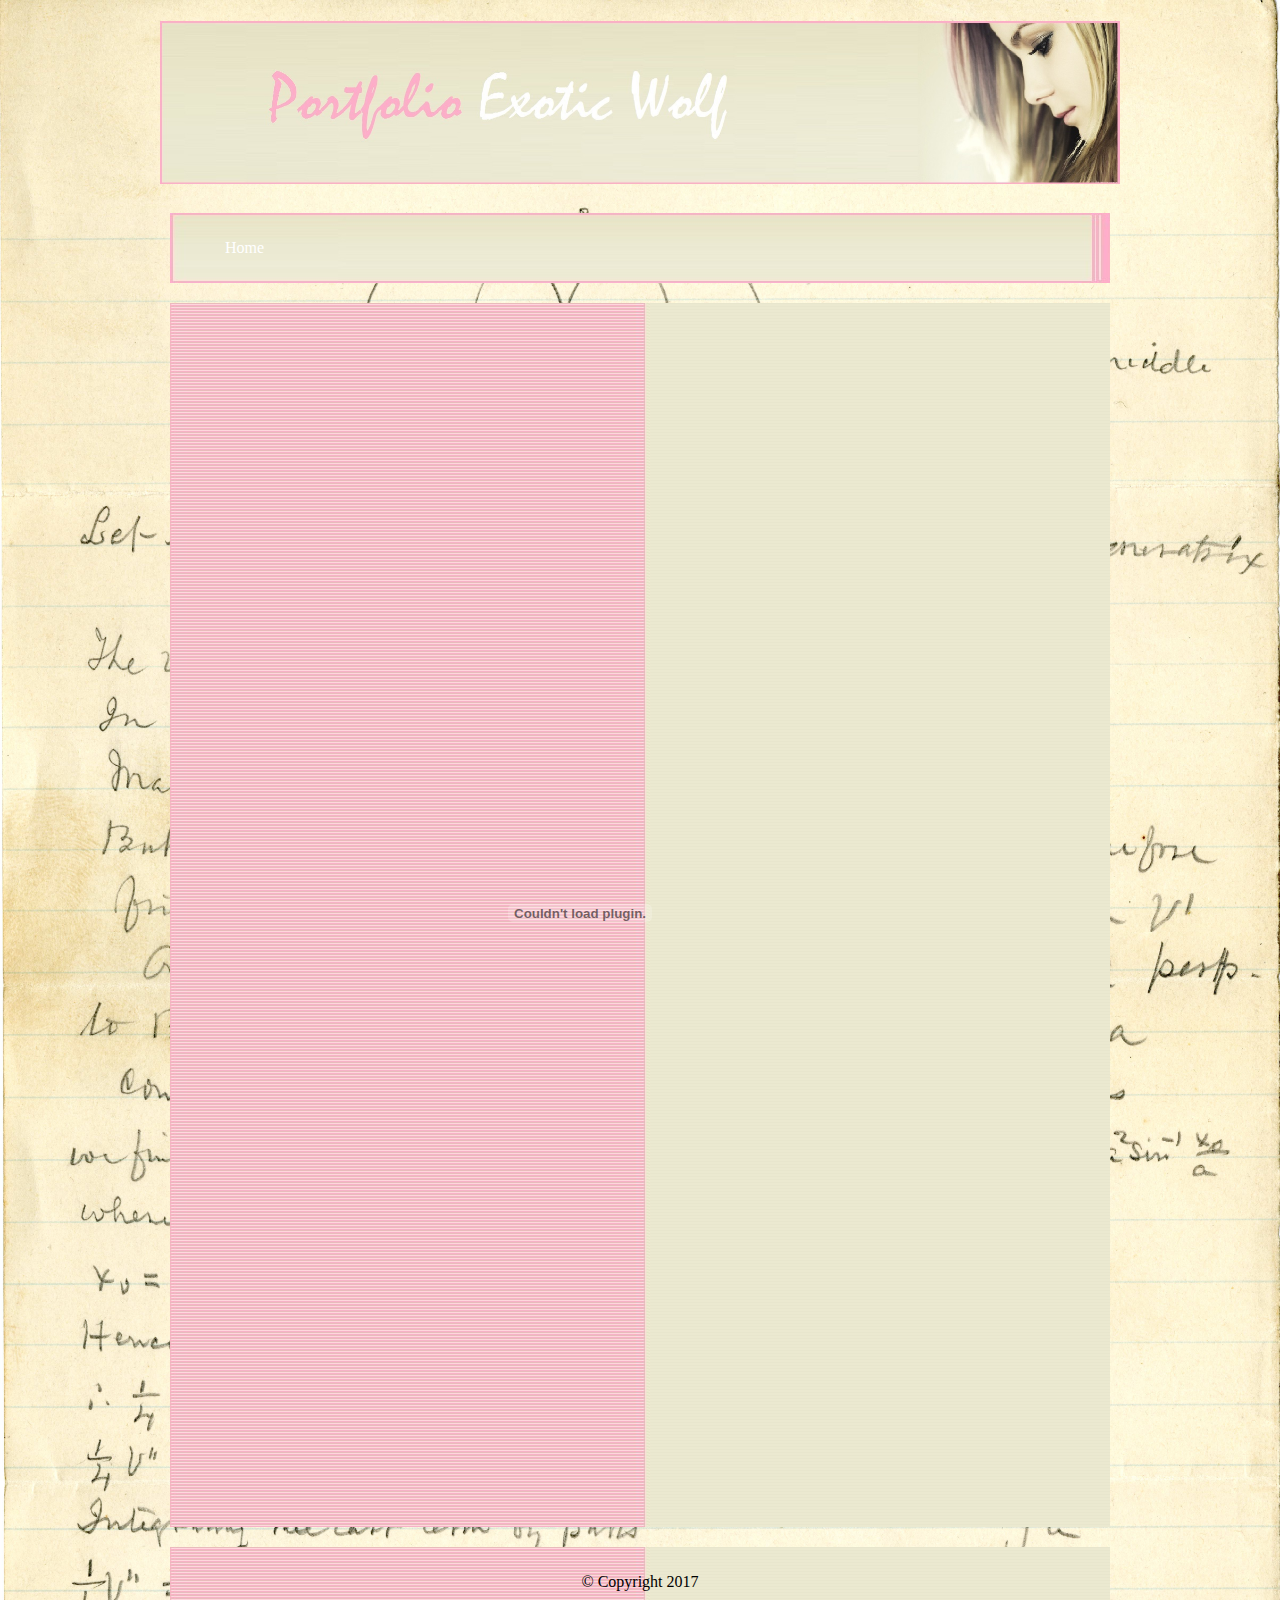
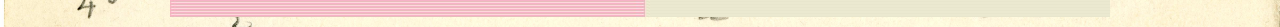
<file: Akshay Portfolio/portfolio/cv.html>
<!DOCTYPE html>
<html>
<head>
	<head>
        <title>Portfolio</title>
        <link href="style.css" type="text/css" rel="stylesheet" />
        <script type="text/javascript" src="MyScript.js"></script>
    </head>
</head>
<body>

    <div id="header">
        <h1><img src="image/2.jpg" id="Banner" alt="Banner"/></h1>

        <div id="nav">
          <ul class="FontColor">
            <li><a href="index.html">Home</a></li>
            <li><a href=".html"></a></li>
            <li><a href=".html"></a></li>
            <li><a href=".html"></a></li>
            <li><a href=".html"></a></li>
            <li><a href=".html"></a></li>
          </ul>
        </div>
    </div>

    <div id="content">

        <div id="feature">
          <object width="800" height="1200" data="Akshay Gopaul.pdf">
</object>
        </div>

       

    </div>

    <div id="footer">
        <p>&copy; Copyright 2017</p>
    </div>

  </body>
</html>
</file>
<file: Akshay Portfolio/portfolio/style.css>
body {
width: 960px; 
margin: 0 auto; 
background-image:url('image/manu.jpg');
background-size: 100%;
}

li:hover {

}

ul li a {
text-decoration: none;
color: #FFFFFF;
}

a:hover {
text-decoration: none;
color: red;
}

#content {
overflow: auto;
height: 100%;
}

#nav, #feature, #footer {
background-color: #efefef;
padding: 10px;
margin: 10px;
background-image: url("image/777.jpg");
background-repeat: repeat-y;
}

.column1, .column2, .column3 {
background-color: transparent;
width: 300px;
float: left;
margin: 10px;}

li {
display: inline;
padding: 5px;
}

a {
color: #000000;
}

#footer {
text-align: center;
}

div.img{
margin:10px;
padding: 0px;
border:1px solid #0000ff;
height:auto;
width:auto;
float:left;
text-align:center;
}

div.img img{
display:inline;
margin:10px;
border:1px solid #ffffff;
}

div.img a:hover img{
border:1px solid #0000ff;
}

#nav{
background-image:url("image/3.jpg");
}

.rollover a {     display : block;
                     width : 300px;
                     height : 234px;
                     background-image:url("image/ro1.png" ); }

.rollover a:hover { display : block;
                      width : 300px;
                      height : 234px;
                      background-image:url("image/ro222.png" ); }

.rollover2 a {     display : block;
                     width : 300px;
                     height : 234px;
                     background-image:url("image/ro3.png" ); }

.rollover2 a:hover { display : block;
                      width : 300px;
                      height : 234px;
                      background-image:url("image/ro444.png" ); }

.rollover3 a {     display : block;
                     width : 300px;
                     height : 234px;
                     background-image:url("image/ro5.png" ); }

.rollover3 a:hover { display : block;
                      width : 300px;
                      height : 234px;
                      background-image:url("image/ro666.png" ); }

#Banner{
width : 100%;
}
</file>
<file: frontend/css/style.css>
html, body, div, span, h1, h2, h3, h4, h5, h6, p, a, big, small, ol, ul, li, table, caption, tbody, tfoot, thead, tr, th, td, article, aside, canvas, details, embed, figure, figcaption, footer, header, hgroup, menu, nav, output, section, summary, time, mark, audio, video {
		margin: 0;
		padding: 0;
		border: 0;
		font-size: 100%;
		font: inherit;
		vertical-align: baseline;
	}


	  /* The image used 
	.parallax {
  
    background-image: url('imgdark1.jpg');

    /* Full height 
    height: 100%; 

    /* Create the parallax scrolling effect 
    background-attachment: fixed;
    background-position: center;
    background-repeat: no-repeat;
    background-size: cover;
	}
*/
	ol, ul {
		list-style: none;
	}


	table {
		border-collapse: collapse;
		border-spacing: 0;
	}

	body {
		-webkit-text-size-adjust: none;
	}

/* Box Model */

	*, *:before, *:after {
		-moz-box-sizing: border-box;
		-webkit-box-sizing: border-box;
		box-sizing: border-box;
	}

	/* Custom......................................................................................................... */


	/* body */

		body, input, textarea, select {
		font-family: 'Source Sans Pro', sans-serif;
		font-weight: 400;
		color: #919499;
	}

	h1, h2, h3, h4, h5, h6 {
		font-weight: 700;
		color: #484d55;
	}

		h1 a, h2 a, h3 a, h4 a, h5 a, h6 a {
			color: inherit;
			text-decoration: none;
		}

	a {
		-moz-transition: color .25s ease-in-out;
		-webkit-transition: color .25s ease-in-out;
		-ms-transition: color .25s ease-in-out;
		transition: color .25s ease-in-out;
		text-decoration: underline;
		color: #717479;
	}

		a:hover {
			text-decoration: none;
		}

	strong, b {
		font-weight: 700;
		color: #484d55;
	}


	em, i {
		font-style: italic;
	}

	hr {
		border: 0;
		border-top: solid 1px #ddd;
	}


	p, ul, ol, dl, table,  form {
		margin-bottom: 2em;
	}
	
	/* sizes */
	#main-wrap > div {
		min-height: 750px;
	}
	

	#main-wrap > div { min-height: 750px; }
	
	
	/* layout */
	#main-wrap {
	    /* overflow to handle inner floating block */
	    overflow: hidden;
	}
	
	.sidebar {
	    float: left;
	    width: 50%;
	    padding-left: 100px;
	    padding-right: 100px;
	    padding-top: 50px;
		background-color: white;
	}
	
	.content-wrap {
	    float: right;
	    width: 50%;
	    padding-left: 100px;
	   	padding-right: 100px;
	    padding-top: 50px;
	}  

	.table1 {
		margin-bottom: 100px;
	}
	

	.table1 thead{
		font-weight: bold;
		padding: 15px;
   		text-align: center;
   		color: #ff9999;
	}

	.table1 td{
		padding-left: 155px;
	}


	.table2 {
		margin-bottom: 100px;
	}
	

	.table2 thead{
		font-weight: bold;
		padding: 15px;
   		text-align: center;
   		color: #ff9999;
	}

	.table2 td{
		padding-left: 155px;
	}
	
	.table1 i{
	    padding: 5px 10px;
	    display: inline-block;
	    -moz-border-radius: 100px;
	    -webkit-border-radius: 100px;
	    border-radius: 100px;
	    -moz-box-shadow: 0px 0px 2px #888;
	    -webkit-box-shadow: 0px 0px 2px #888;
	    box-shadow: 0px 0px 2px #ffe6e6;
	    background-color:#00ffe1;
	    color:white;
	}	



	/* Table */

	table {
		width: 100%;
	}

		table.default {
			width: 100%;
		}

			table.default tbody tr:nth-child(2n+2) {
				background: #f4f4f4;
			}

			table.default td {
				padding: 0.5em 1em 0.5em 1em;
			}

			table.default th {
				text-align: left;
				font-weight: 400;
				padding: 0.5em 1em 0.5em 1em;
			}

			table.default thead {
				background: #484d55;
				color: #fff;
			}

			table.default tfoot {
				background: #eee;
			}

	.newimage{
		text-align: center;
	}

	.newbutton{
		padding-bottom: 50px;
		text-align: center;
	}


	.newtext{
	   	text-align: center;
	}
	.newtext h1{
		font-weight: bolder;
		font-size: 40px;
		color: grey;
	}

	.newtext1{
	   	text-align: center;
	   	padding-top: 50px;
	}

	.newtext1 h2{
		text-align: center;
		color:darkgrey;
		font-size: 25px;
		font-weight: lighter;

	}
	.newtext p{
		font-weight: bolder;
		font-size: 40px;
		color: red;
	}

.icon-background4 {
    color: black;

}

.icon-background1{
	background-color: lime;	
}

.circle-icon {
    background: black;
    width: 150px;
    height: 150px;
    border-radius: 50%;
    text-align: center;
    vertical-align: middle;
    padding: 25px;
}

	/* Button */

			input[type="button"],
			input[type="submit"],
			input[type="reset"],
			button,
			.button {
				padding: 0 2.25em 0 2.25em;
				font-size: 0.9em;
				min-width: 12em;
				height: 4em;
				line-height: 4em;
			}

				input[type="button"].big,
				input[type="submit"].big,
				input[type="reset"].big,
				button.big,
				.button.big {
					font-size: 1em;
					min-width: 14em;
				}


			.button1 {			   
			   background: #ff4d4d;
			   padding: 20px 40px;
			   -webkit-border-radius: 9px;
			   -moz-border-radius: 9px;
			   border-radius: 9px;
			   color: white;
			   font-size: 17px;
			   font-family: Helvetica, Arial, Sans-Serif;
			   text-decoration: none;
			   vertical-align: center;
			   text-align: center;
			   padding: 0px;
			   }

			.button1:hover {
			   border-top: 1px solid #96d1f8;
			   background: #ff0000;
			   color: white;
			   -webkit-box-shadow: rgba(0,0,0,1)1 1 0 1px 0;
			   -moz-box-shadow: rgba(0,0,0,1)1 1 0 1px 0;
			   box-shadow: rgba(0,0,0,1)1 1 0 1px 0;
			   text-shadow: rgba(0,0,0,1)1 1 0 1px 0;
			   }

			.button1:active {
			   border-top: 1px solid #96d1f8;
			   background: #990000;
			   color:red;
			   }

			.button2 {
			   background: white;
			   padding: 20px 40px;
			   -webkit-border-radius: 9px;
			   -moz-border-radius: 9px;
			   border-radius: 9px;
			   color: grey;
			   font-size: 17px;
			   font-family: Helvetica, Arial, Sans-Serif;
			   text-decoration: none;
			   vertical-align: center;
			   text-align: center;
			   padding: 0px;
			   margin: 22px;
			   }

			.button2:hover {
			   border-top: 1px solid #96d1f8;
			   background: lightgray;
			   color: royalblue;
			   -webkit-box-shadow: rgba(0,0,0,1)1 1 0 1px 0;
			   -moz-box-shadow: rgba(0,0,0,1)1 1 0 1px 0;
			   box-shadow: rgba(0,0,0,1)1 1 0 1px 0;
			   text-shadow: rgba(0,0,0,1)1 1 0 1px 0;
			   }

			.button2:active {
			   border-top-color: #1b435e;
			   background: #0099ff;
			   color: white;
			   -webkit-box-shadow: rgba(0,0,0,1)1 1 0 1px 0;
			   -moz-box-shadow: rgba(0,0,0,1)1 1 0 1px 0;
			   box-shadow: rgba(0,0,0,1)1 1 0 1px 0;
			   text-shadow: rgba(0,0,0,1)1 1 0 1px 0;
			   }

			   .button3 {			   
			   background: black;
			   padding: 20px 40px;
			   -webkit-border-radius: 9px;
			   -moz-border-radius: 9px;
			   border-radius: 9px;
			   color: white;
			   font-size: 17px;
			   font-family: Helvetica, Arial, Sans-Serif;
			   text-decoration: none;
			   vertical-align: center;
			   text-align: center;
			   padding: 0px;
			   }

			.button3:hover {
			   border-top: 1px solid #96d1f8;
			   background: lightgray;
			   color: black;
			   -webkit-box-shadow: rgba(0,0,0,1)1 1 0 1px 0;
			   -moz-box-shadow: rgba(0,0,0,1)1 1 0 1px 0;
			   box-shadow: rgba(0,0,0,1)1 1 0 1px 0;
			   text-shadow: rgba(0,0,0,1)1 1 0 1px 0;
			   }

			.button3:active {
			   border-top: 1px solid #96d1f8;
			   background: lightblue;
			   color: royalblue;
			   -webkit-box-shadow: rgba(0,0,0,1)1 1 0 1px 0;
			   -moz-box-shadow: rgba(0,0,0,1)1 1 0 1px 0;
			   box-shadow: rgba(0,0,0,1)1 1 0 1px 0;
			   text-shadow: rgba(0,0,0,1)1 1 0 1px 0;
			   }














		.category1{
			width: 25%;  
		  	float: left;
		  	margin: 5px;
		  	padding: 20px;
		  	height: 300px;
		  	  display: block;
  margin: auto;
		}



		/* Logo */

			.logo {
				position: absolute;
				height: 5em;
				top: 40%;
				left: 0;
				width: 100%;
				text-align: center;
				margin-top: -0.5em;
			}


			.logo h1 {
				font-size: 3em;
				letter-spacing: 0.2em;
				padding-top: 10px;
				padding-bottom: 20px;
				color: #F57316; /* For browsers that do not support gradients */
  			    background: -webkit-linear-gradient(#F57316, #333);
                -webkit-background-clip: text;
                -webkit-text-fill-color: transparent;
                text-transform: capitalize;
			}

			.logo h2{
				font-size: 72px;
				padding-bottom: 25px;
  				background: -webkit-linear-gradient(#F57316, #333);
  				-webkit-background-clip: text;
  				-webkit-text-fill-color: transparent;
  				 text-transform: capitalize;
			}

			.logo p {
				margin: 1.25em 0 0 0;
				display: block;
				letter-spacing: 0.2em;
				font-size: 1em;
				color: white;
  				background: -webkit-linear-gradient(orange, white);
  				-webkit-background-clip: text;
  				-webkit-text-fill-color: transparent;
  				 text-transform: capitalize;
			}

			.logo img{
				text-align: center;
				height: 175px;
				width: 400px;
				padding-top: 10px;
			}


.contactform{
	text-align: center;
	width: 100%;
	height: auto;
	padding: 20px;
	background: #00ff00 url("../greybg.jpg") repeat repeat;;
}

.innercontactform{
	padding-top: 25px;
	padding-left:35%;
}

.emailname{
	width: 50%;
	left: 50%;
}


.spacercontact{
	padding-top: 20px;
}

	input[type="text"]:focus{
		background: white;
		border: 0.5px  blue dotted;
	}

	input[type="text"]{
	background: #e0e0eb;
	text-align: center;
	box-shadow: none;
	}

	input[type="email"]:focus{
	background: white;
	border: 0.5px  blue dotted;
	}

	input[type="email"]{
	background: #e0e0eb;
	text-align: center;
	box-shadow: none;
	}

 textarea:focus {
		background: white;
		border: 2px  #a6a6a6 dotted;
	}

 textarea {
	background: #e0e0eb;
	text-align: center;
	box-shadow: none;
	}


.newpic {
	border: 5px red solid;
	padding: 20px;
	float: left;
	width: 50%
}



#jane{
 padding: 30px;
 position: relative;
 left: 5%;
 top: 28%;
 width: 400px;
 height: 300px;
 float: left;
}
#janeTxt{
 padding: 30px;
 position: relative;
 text-align: left;
 left: 5%;
 top: 22%;
 width: 100%;
 height: 300px;

}

.name1{
	font-weight: bold;
	font-size: 40px;
	text-align: center;
	padding-left: 80px;
}

/* Custom......................................................................................................... */

/* Custom Parallax */


body, html {
  height: 100%;
  font-family: sans-serif;
}

.parallax [class*="bg__"] {
  position: relative;
  height: 50vh;
  text-indent: -9999px;
  background-attachment: fixed;
  background-position: top center;
  background-size: cover;
}
.parallax [class*="bg__"]:nth-child(2n) {
  box-shadow: inset 0 0 1em #111;
}
.parallax .bg__foo, .parallax .bg__bazz {
  height: 100vh;
}
.parallax .bg__foo {
  background-image: url('../imgdark1.jpg');
}
.parallax .bg__bar {
  background-image: url('../img2.jpg');
}
.parallax .bg__baz {
  background-image: url('../img3.jpg');
}
.parallax .bg__bazz {
  background-image: url('../img4.jpg');
}
.parallax .bg__break {
  box-shadow: inset 0 0 1em #111;
  background-image: url('../imgdarkdes.jpg');
}

.parallax .spacebetween{
	padding-left: 150px;
	padding-right: 150px;
}

.parallax .back-to-top {
  background: #ddd;
  border: 0;
  border-radius: 3px;
  text-transform: uppercase;
  color: #333;
  padding: 15px;
  position: fixed;
  font-size: 13px;
  top: 25px;
  left: 25px;
}

.parallax .capture1 {
  float: left;
  width: 200px;
  padding: 1em;
  padding-top: 100px;
  margin: -1.5em 1em 0 1.5em;
  text-indent: 0;
  background: rgba(243, 243, 243, 0.75);
  box-shadow: 0 1px 0.125em #333;
}


.parallax .capture2 {
  float: right;
  width: 200px;
  padding: 1em;
  padding-top: 100px;
  margin: -1.5em 1em 0 0;
  text-indent: 0;
  background: rgba(243, 243, 243, 0.75);
  box-shadow: 0 1px 0.125em #333;
}

.parallax .capture3 {
  width: 60%;
  padding: 1em;
  margin: auto;
  text-indent: 0;
  background: rgba(243, 243, 243, 0.75);
  box-shadow: 0 1px 0.125em #333;
}

.article123 .container {
  width: 600px;
  margin: 0 auto;
}
.article123 header {
  position: relative;
  margin: -5em 0 0 0;
  padding: 1em;
  text-align: left;
  font-size: 2em;
  color: #333;
  background-color: rgba(255, 255, 255, 0.75);
}
.article123 h1, article h2 {
  margin: 0 0 0.333em;
}
.article123 section {
  padding: 3em;
}
.article123 section.parallax {
  margin: 0;
  padding: 0;
}

a, a:visited, a:active {
  color: #f66;
}

/* Wrappers */

	.wrapper {
		position: relative;
	}

		.wrapper .title {
			position: absolute;
			top: 0;
			left: 50%;
			text-align: center;
			text-transform: uppercase;
			display: block;
			font-weight: 700;
			letter-spacing: 0.25em;


		}

			.wrapper .title:before {
				content: '';
				position: absolute;
				bottom: -38px;
				left: -35px;
				width: 35px;
				height: 38px;

			}

			.wrapper .title:after {
				-moz-transform: scaleX(-1);
				-webkit-transform: scaleX(-1);
				-ms-transform: scaleX(-1);
				transform: scaleX(-1);
				content: '';
				position: absolute;
				bottom: -38px;
				right: -35px;
				width: 35px;
				height: 38px;

			}

		.wrapper.style1 {
			background: #e97770;
			color: #eee;
			color: rgba(255, 255, 255, 0.75);
		}

			.wrapper.style1 .title {
				background: #e97770;
				color: #fff;
				/*border: solid 5px; */
			}

			.wrapper.style1 h1, .wrapper.style1 h2, .wrapper.style1 h3, .wrapper.style1 h4, .wrapper.style1 h5, .wrapper.style1 h6, .wrapper.style1 strong, .wrapper.style1 b, .wrapper.style1 a {
				color: #fff;
			}

		.wrapper.style2 {
			padding-bottom: 50px;

		}

			.wrapper.style2 .title {
				background: #fff;
				color: #484d55;
			}

		.wrapper.style3 {
			background: #f3f3f3 ;
		}

			.wrapper.style3 .title {
				background: #f3f3f3 ;
				color: #484d55;
			}

			.wrapper.style3 .image {
				border: solid 10px #fff;
			}

	#header-wrapper {
		background: url("../imgdark2.jpg") center center;
		background-size: cover;
		}

		#header-wrapper:before {
			content: '';
			position: absolute;
			top: 0;
			left: 0;
			width: 100%;
			height: 100%;
		}

	#footer-wrapper {
		background: url("../imgdark1.jpg") center center;
		color: #eee;
		color: rgba(255, 255, 255, 0.5);

	}

	#footer-wrapper header{
		text-align: center;
		padding-top: 1px;
	}

		#footer-wrapper h1, #footer-wrapper h2, #footer-wrapper h3, #footer-wrapper h4, #footer-wrapper h5, #footer-wrapper h6, #footer-wrapper strong, #footer-wrapper b, #footer-wrapper a {
			color: #fff;
		}

		#footer-wrapper hr {
			border-top-color: #333;
			border-top-color: rgba(255, 255, 255, 0.05);
		}

		

		#footer-wrapper .title {
			background: #4d4d4d;
			color: #eee;
		}

		#footer-wrapper header.style1 h2 {
			color: #fff;
		}

		#footer-wrapper header.style1 .p {
			color: inherit;
		}

		#footer-wrapper .feature-list section {
			border-top-color: #333;
			border-top-color: rgba(255, 255, 255, 0.05);
		}

		#footer-wrapper .feature-list h3:before {
			background: #3d4249;
		}




/* Wrapper ............................................................................... */

	@media screen and (min-width: 737px) {

		/* Basic */

			body, input, select, textarea {
				font-size: 13pt;
				line-height: 1.75em;
				letter-spacing: 0.025em;
			}

			body {
				min-width: 1200px;
			}

			hr {
				margin: 2em 0 2em 0;
			}

		/* Section/Article */

			section, article {
				margin: 0 0 4em 0;
			}

			header.style1 {
				padding: 3em 0 3em 0;
			}

				header.style1 h2 {
					font-size: 2em;
					letter-spacing: 0.075em;
					line-height: 1.5em;
				}

				header.style1 p {
					display: block;
					margin: 1.15em 0 0 0;
					font-size: 1.3em;
					letter-spacing: 0.075em;
					line-height: 1.5em;
				}






		
		/* Wrappers */

			.wrapper {
				padding: 6em 0 9em 0;
			}

				.wrapper .title {
					font-size: 0.9em;
					width: 25em;
					height: 3.25em;
					top: -3.25em;
					line-height: 3.25em;
					margin-bottom: -3.25em;
					margin-left: -12.5em;
					padding-top: 0.5em;
				}

			#header-wrapper {
				padding: 0;
			}


		/* Header */

			#header {
				position: relative;
				padding: 12em 0;
			}

			.homepage #header {
				padding: 18em 0;
			}


		/* Nav */

			#nav {
				position: absolute;
				display: block;
				top: 2.5em;
				left: 0;
				width: 100%;
				text-align: center;
				text-transform: capitalize;
				float:left;
			}


				#nav > ul {
					display: inline-block;
					border-radius: 5em;
					box-shadow: inset 0px 0px 1px 1px rgba(255, 255, 255, 0.25);
					padding: 0 1.5em 0 1.5em;
				}

					#nav > ul > li {
						display: inline-block;
						text-align: center;
						padding: 0 1.5em 0 1.5em;
					}

						#nav > ul > li > ul {
							display: none;
						}

						#nav > ul > li > a, #nav > ul > li > span {
							display: block;
							background: -webkit-linear-gradient(orange, red);
  							-webkit-background-clip: text;
  							-webkit-text-fill-color: transparent
							color: rgba(255, 255, 255, 0.75);
							text-transform: uppercase;
							text-decoration: none;
							font-size: 0.75em;
							font-weight: bold;
							letter-spacing: 0.25em;
							height: 5em;
							line-height: 5em;
							-moz-transition: all .25s ease-in-out;
							-webkit-transition: all .25s ease-in-out;
							-o-transition: all .25s ease-in-out;
							-ms-transition: all .25s ease-in-out;
							transition: all .25s ease-in-out;
							outline: 0;
						}

						#nav > ul > li:hover > a {
							color: orange;
						}

						#nav > ul > li:active > a {
							color: #ff0000;
							text-decoration-line: underline;
						}



/* Top and Bottom borders go out 
div.topBotomBordersOut a:before, div.topBotomBordersOut a:after
{
    position: absolute;
    left: 0px;
    width: 100%;
    height: 2px;
    background: #FFF;
    content: "";
    opacity: 0;
    transition: all 0.3s;
}

div.topBotomBordersOut a:before
{
    top: 0px;
    transform: translateY(10px);
}

div.topBotomBordersOut a:after
{
    bottom: 0px;
    transform: translateY(-10px);
}

div.topBotomBordersOut a:hover:before, div.topBotomBordersOut a:hover:after
{
    opacity: 1;
    transform: translateY(0px);
}





div.container123
{
    font-family: Raleway;
    margin: 0 auto;
	padding: 10em 3em;
	text-align: center;
	 margin: 0px;
}

div.container123 a
{
    color: #FFF;
    text-decoration: none;
    font: 20px Raleway;
    margin: 0px 10px;
    padding: 10px 10px;
    position: relative;
    z-index: 0;
    cursor: pointer;
}


.gray
{
    background: lightgrey;
}

div.highlightTextIn a:before
{
    position: absolute;
    color: #FFF;
    top: 0px;
    left: 0px;
    padding: 10px;
    overflow: hidden;
    content: attr(alt);
    transition: all 0.3s;
    transform: scale(0.8);
    opacity: 0;
} 

/* Highlight text in  
div.highlightTextIn a
{
    color: rgba(0, 0, 0, 0.4); 
}

div.highlightTextIn a:before
{
    transform: scale(1.2);
} 

		/* Intro */

			#intro {
				text-align: center;
			}

				#intro > .style1 {
					font-size: 1.5em;
					letter-spacing: 0.075em;
				}

				#intro > .style2 {
					font-size: 2.75em;
					letter-spacing: 0.075em;
					line-height: 1.35em;
					padding: 1em 0 1em 0;
					margin-bottom: 1em;
				}

				#intro > .style3 {
					font-size: 1.1em;
					width: 48em;
					margin: 0 auto;
				}

		/* Features */

			#features {
				padding: 0 6em 0 6em;
			}

				#features header.style1 {
					padding-bottom: 5em;
				}

				#features .actions {
					margin-top: 5em;
				}

		/* Highlights */

			#highlights .highlight h3 {
				margin: 0 0 0.75em 0;
				font-size: 1.15em;
				letter-spacing: 0.05em;
			}

		/* Main */

			#main {
				margin-top: 1em;
				margin-bottom: 1em;
			}

			.homepage #main {
				margin-top: 0;
				margin-bottom: 0;
			}

		/* Footer */

			#footer header.style1 {
				padding-bottom: 0;
			}

			#footer hr {
				margin: 6em 0 6em 0;
			}

		/* Copyright */

			#copyright {
				margin: 6em 0 0 0;
			}

				#copyright ul {
					padding: 0.75em 2em;
					font-size: 0.9em;
				}

					#copyright ul li {
						display: inline-block;
						margin-left: 1em;
						padding-left: 1em;
						border-left: solid 1px #333;
						border-left-color: rgba(255, 255, 255, 0.05);
					}

						#copyright ul li:first-child {
							border-left: 0;
							margin-left: 0;
							padding-left: 0;
						}

	}


.fa {
  padding: 20px;
  font-size: 30px;
  width: 50px;
  text-align: center;
  text-decoration: none;
  margin: 5px 2px;
}

.fa:hover {
    opacity: 0.7;
}


.fa-facebook {
  background: #3B5998;
  color: white;
}

.fa-twitter {
  background: #55ACEE;
  color: white;
}

.fa-google {
  background: #dd4b39;
  color: white;
}

.fa-linkedin {
  background: #007bb5;
  color: white;
}

.fa-youtube {
  background: #bb0000;
  color: white;
}

.fa-instagram {
  background: #125688;
  color: white;
}

.fa-pinterest {
  background: #cb2027;
  color: white;
}

.fa-snapchat-ghost {
  background: #fffc00;
  color: white;
  text-shadow: -1px 0 black, 0 1px black, 1px 0 black, 0 -1px black;
}

.fa-skype {
  background: #00aff0;
  color: white;
}

.fa-android {
  background: #a4c639;
  color: white;
}

.fa-dribbble {
  background: #ea4c89;
  color: white;
}

.fa-vimeo {
  background: #45bbff;
  color: white;
}

.fa-tumblr {
  background: #2c4762;
  color: white;
}

.fa-vine {
  background: #00b489;
  color: white;
}

.fa-foursquare {
  background: #45bbff;
  color: white;
}

.fa-stumbleupon {
  background: #eb4924;
  color: white;
}

.fa-flickr {
  background: #f40083;
  color: white;
}

.fa-yahoo {
  background: #430297;
  color: white;
}

.fa-soundcloud {
  background: #ff5500;
  color: white;
}

.fa-reddit {
  background: #ff5700;
  color: white;
}

.fa-rss {
  background: #ff6600;
  color: white;
}











	

/*Styling all input types except "submit,file,button"*/
input:not([type=submit]):not([type=file]):not([type=button]){
  border-radius:5px;
  border:2px solid #a6a6a6;
  height:25px;
  line-height:25px;
  font-family: 'Noticia Text', serif;
  padding-left:5px;
  outline-color:#0083ff;
}





input:not([type=submit]):not([type=file]):not([type=button]):focus{
		background: white;
		border: 2px  #a6a6a6 dotted;
	}



/*---------------Styling textarea----------------*/
textarea{
  border-radius:5px;
  border:2px solid #a6a6a6;
  line-height:25px;
  font-family: 'Noticia Text', serif;
  padding-left:5px;
  outline-color:#0083ff;
}
</file>
<file: one page/css/style.css>
body{
	background-color:#5e2f3a;
}

nav {
	margin: 100px auto 0;

	position: relative;
	width: 590px;
	height: 50px;
	background-color: #34495e;
	border-radius: 8px;
	font-size: 0;
}
nav a {
	line-height: 50px;
	height: 100%;
	font-size: 15px;
	display: inline-block;
	position: relative;
	z-index: 1;
	text-decoration: none;
	text-transform: uppercase;
	text-align: center;
	color: white;
	cursor: pointer;
}
nav .animation {
	position: absolute;
	height: 100%;
	top: 0;
	z-index: 0;
	transition: all .5s ease 0s;
	border-radius: 8px;
}
a:nth-child(1) {
	width: 100px;
}
a:nth-child(2) {
	width: 110px;
}
a:nth-child(3) {
	width: 100px;
}
a:nth-child(4) {
	width: 160px;
}
a:nth-child(5) {
	width: 120px;
}
nav .start-home, a:nth-child(1):hover~.animation {
	width: 100px;
	left: 0;
	background-color: #1abc9c;
}
nav .start-about, a:nth-child(2):hover~.animation {
	width: 110px;
	left: 100px;
	background-color: #e74c3c;
}
nav .start-blog, a:nth-child(3):hover~.animation {
	width: 100px;
	left: 210px;
	background-color: #3498db;
}
nav .start-portefolio, a:nth-child(4):hover~.animation {
	width: 160px;
	left: 310px;
	background-color: #9b59b6;
}
nav .start-contact, a:nth-child(5):hover~.animation {
	width: 120px;
	left: 470px;
	background-color: #e67e22;
}

div .title{
	text-align: center;
	color: blue;
	margin: 100;
		padding: 0;
		border: 0;
		font-size: 100%;
		font: inherit;
		vertical-align: baseline;
		font-weight: 500;
}



#jane{
 padding: 30px;
 position: relative;
 left: 5%;
 top: 28%;
 width: 400px;
 height: 300px;
 float: left;
}
#janeTxt{
 padding: 30px;
 position: relative;
 text-align: left;
 left: 5%;
 top: 22%;
 width: 1000px;
 height: 300px;

}





.wrapper {
		
		box-shadow: inset 0px 1px 0px 0px rgba(0, 0, 0, 0.05), inset 0px 2px 3px 0px rgba(0, 0, 0, 0.1);
	}

	html, body, div, span, iframe, h1, h2, h3, h4, h5, h6, p, a, big, small, ol, ul, li, table, caption, tbody, tfoot, thead, tr, th, td, article, aside, canvas, details, embed, figure, figcaption, footer, header, hgroup, menu, nav, output, section, summary, time, mark, audio, video {
		margin: 100;
		padding: 0;
		border: 0;
		font-size: 100%;
		font: inherit;
		vertical-align: baseline;
	}

	article, aside, details, figcaption, figure, footer, header, hgroup, menu, nav, section {
		display: block;
	}

	body {
		line-height: 1;
	}

	ol, ul {
		list-style: none;
	}


	table {
		border-collapse: collapse;
		border-spacing: 0;
	}

	body {
		-webkit-text-size-adjust: none;
	}

/* Box Model */

	*, *:before, *:after {
		-moz-box-sizing: border-box;
		-webkit-box-sizing: border-box;
		box-sizing: border-box;
	}

	/* Custom......................................................................................................... */


	/* body */

		body, input, textarea, select {
		font-family: 'Source Sans Pro', sans-serif;
		font-weight: 400;
		color: #919499;
	}

	h1, h2, h3, h4, h5, h6 {
		font-weight: 700;
		color: #484d55;
	}

		h1 a, h2 a, h3 a, h4 a, h5 a, h6 a {
			color: inherit;
			text-decoration: none;
		}

	a {
		-moz-transition: color .25s ease-in-out;
		-webkit-transition: color .25s ease-in-out;
		-ms-transition: color .25s ease-in-out;
		transition: color .25s ease-in-out;
		text-decoration: underline;
		color: #717479;
	}

		a:hover {
			text-decoration: none;
		}

	strong, b {
		font-weight: 700;
		color: #484d55;
	}


	em, i {
		font-style: italic;
	}

	hr {
		border: 0;
		border-top: solid 1px #ddd;
	}


	p, ul, ol, dl, table,  form {
		margin-bottom: 2em;
	}
	
	/* sizes */
	#main-wrap > div {
		min-height: 750px;
	}
	

	#main-wrap > div { min-height: 750px; }
	
	
	/* layout */
	#main-wrap {
	    /* overflow to handle inner floating block */
	    overflow: hidden;
	}
	
	.sidebar {
	    float: left;
	    width: 50%;
	    padding-left: 100px;
	    padding-right: 100px;
	    padding-top: 50px;
		background-color: white;
	}
	
	.content-wrap {
	    float: right;
	    width: 50%;
	    padding-left: 100px;
	   	padding-right: 100px;
	    padding-top: 50px;
	}  

	.table1 {
		margin-bottom: 100px;
	}
	

	.table1 thead{
		font-weight: bold;
		padding: 15px;
   		text-align: center;
   		color: #ff9999;
	}

	.table1 td{
		padding-left: 155px;
	}


	.table2 {
		margin-bottom: 100px;
	}
	

	.table2 thead{
		font-weight: bold;
		padding: 15px;
   		text-align: center;
   		color: #ff9999;
	}

	.table2 td{
		padding-left: 155px;
	}
	
	.table1 i{
	    padding: 5px 10px;
	    display: inline-block;
	    -moz-border-radius: 100px;
	    -webkit-border-radius: 100px;
	    border-radius: 100px;
	    -moz-box-shadow: 0px 0px 2px #888;
	    -webkit-box-shadow: 0px 0px 2px #888;
	    box-shadow: 0px 0px 2px #ffe6e6;
	    background-color:black;
	    color:white;
	}	

	div .page-wrapper

	/* Table */

	table {
		width: 100%;
	}

		table.default {
			width: 100%;
		}

			table.default tbody tr:nth-child(2n+2) {
				background: #f4f4f4;
			}

			table.default td {
				padding: 0.5em 1em 0.5em 1em;
			}

			table.default th {
				text-align: left;
				font-weight: 400;
				padding: 0.5em 1em 0.5em 1em;
			}

			table.default thead {
				background: #484d55;
				color: #fff;
			}

			table.default tfoot {
				background: #eee;
			}

	.newimage{
		text-align: center;
	}

	.newbutton{
		padding-bottom: 150px;
		text-align: center;
	}


	.newtext{
	   	text-align: center;
	}
	.newtext h1{
		font-weight: bolder;
		font-size: 40px;
		color: #202b3d;
	}

	.newtext1{
	   	text-align: center;
	   	padding-top: 50px;
	}

	.newtext1 h2{
		text-align: center;
		color:brown;
		font-size: 35px;
		font-weight: lighter;

	}
	.newtext p{
		font-weight: bolder;
		font-size: 40px;
		color: red;
	}

.icon-background4 {
    color: black;

}

.icon-background1{
	background-color: lime;	
}

.circle-icon {
    background: black;
    width: 150px;
    height: 150px;
    border-radius: 50%;
    text-align: center;
    vertical-align: middle;
    padding: 25px;
}

	/* Button */

			input[type="button"],
			input[type="submit"],
			input[type="reset"],
			button,
			.button {
				padding: 0 2.25em 0 2.25em;
				font-size: 0.9em;
				min-width: 12em;
				height: 4em;
				line-height: 4em;
			}

				input[type="button"].big,
				input[type="submit"].big,
				input[type="reset"].big,
				button.big,
				.button.big {
					font-size: 1em;
					min-width: 14em;
				}


			.button1 {			   
			   background: #ff4d4d;
			   padding: 20px 40px;
			   -webkit-border-radius: 9px;
			   -moz-border-radius: 9px;
			   border-radius: 9px;
			   color: white;
			   font-size: 17px;
			   font-family: Helvetica, Arial, Sans-Serif;
			   text-decoration: none;
			   vertical-align: center;
			   text-align: center;
			   padding: 0px;
			   }

			.button1:hover {
			   border-top: 1px solid #96d1f8;
			   background: #ff0000;
			   color: white;
			   -webkit-box-shadow: rgba(0,0,0,1)1 1 0 1px 0;
			   -moz-box-shadow: rgba(0,0,0,1)1 1 0 1px 0;
			   box-shadow: rgba(0,0,0,1)1 1 0 1px 0;
			   text-shadow: rgba(0,0,0,1)1 1 0 1px 0;
			   }

			.button1:active {
			   border-top: 1px solid #96d1f8;
			   background: #990000;
			   color:red;
			   }

			.button2 {
			   background: white;
			   padding: 20px 40px;
			   -webkit-border-radius: 9px;
			   -moz-border-radius: 9px;
			   border-radius: 9px;
			   color: grey;
			   font-size: 17px;
			   font-family: Helvetica, Arial, Sans-Serif;
			   text-decoration: none;
			   vertical-align: center;
			   text-align: center;
			   padding: 0px;
			   margin: 22px;
			   }

			.button2:hover {
			   border-top: 1px solid #96d1f8;
			   background: lightblue;
			   color: black;
			   -webkit-box-shadow: rgba(0,0,0,1)1 1 0 1px 0;
			   -moz-box-shadow: rgba(0,0,0,1)1 1 0 1px 0;
			   box-shadow: rgba(0,0,0,1)1 1 0 1px 0;
			   text-shadow: rgba(0,0,0,1)1 1 0 1px 0;
			   }

			.button2:active {
			   border-top-color: #1b435e;
			   background: #0099ff;
			   -webkit-box-shadow: rgba(0,0,0,1)1 1 0 1px 0;
			   -moz-box-shadow: rgba(0,0,0,1)1 1 0 1px 0;
			   box-shadow: rgba(0,0,0,1)1 1 0 1px 0;
			   text-shadow: rgba(0,0,0,1)1 1 0 1px 0;
			   }

			   .button3 {			   
			   background: black;
			   padding: 20px 40px;
			   -webkit-border-radius: 9px;
			   -moz-border-radius: 9px;
			   border-radius: 9px;
			   color: white;
			   font-size: 17px;
			   font-family: Helvetica, Arial, Sans-Serif;
			   text-decoration: none;
			   vertical-align: center;
			   text-align: center;
			   padding: 0px;
			   }

			.button3:hover {
			   border-top: 1px solid #96d1f8;
			   background: lightgray;
			   color: black;
			   -webkit-box-shadow: rgba(0,0,0,1)1 1 0 1px 0;
			   -moz-box-shadow: rgba(0,0,0,1)1 1 0 1px 0;
			   box-shadow: rgba(0,0,0,1)1 1 0 1px 0;
			   text-shadow: rgba(0,0,0,1)1 1 0 1px 0;
			   }

			.button3:active {
			   border-top: 1px solid #96d1f8;
			   background: lightblue;
			   color: royalblue;
			   -webkit-box-shadow: rgba(0,0,0,1)1 1 0 1px 0;
			   -moz-box-shadow: rgba(0,0,0,1)1 1 0 1px 0;
			   box-shadow: rgba(0,0,0,1)1 1 0 1px 0;
			   text-shadow: rgba(0,0,0,1)1 1 0 1px 0;
			   }


		.category1{
			width: 25%;  
		  	float: left;
		  	margin: 5px;
		  	padding: 20px;
		  	height: 300px;
		  	  display: block;
  margin: auto;
		}



				/* Logo */

			.logo {
				position: absolute;
				height: 5em;
				top: 40%;
				left: 0;
				width: 100%;
				text-align: center;
				margin-top: -0.5em;
			}


			.logo h1 {
				font-size: 3em;
				letter-spacing: 0.2em;
				padding-top: 10px;
				padding-bottom: 20px;
				color: #F57316; /* For browsers that do not support gradients */
  			    background: -webkit-linear-gradient(#F57316, #333);
                -webkit-background-clip: text;
                -webkit-text-fill-color: transparent;
			}

			.logo h2{
				font-size: 72px;
				padding-bottom: 25px;
  				background: -webkit-linear-gradient(#F57316, #333);
  				-webkit-background-clip: text;
  				-webkit-text-fill-color: transparent;
			}

			.logo p {
				margin: 1.25em 0 0 0;
				display: block;
				letter-spacing: 0.2em;
				font-size: 1em;
				color: white;
  				background: -webkit-linear-gradient(orange, white);
  				-webkit-background-clip: text;
  				-webkit-text-fill-color: transparent;
			}

/* Custom......................................................................................................... */


@import url("https://fonts.googleapis.com/css?family=Open+Sans:300,300italic,600,600italic,700");
@import url("font-awesome.min.css");

/*
	Miniport by HTML5 UP
	html5up.net | @ajlkn
	Free for personal and commercial use under the CCA 3.0 license (html5up.net/license)
*/

/* Reset */

	html, body, div, span, applet, object, iframe, h1, h2, h3, h4, h5, h6, p, blockquote, pre, a, abbr, acronym, address, big, cite, code, del, dfn, em, img, ins, kbd, q, s, samp, small, strike, strong, sub, sup, tt, var, b, u, i, center, dl, dt, dd, ol, ul, li, fieldset, form, label, legend, table, caption, tbody, tfoot, thead, tr, th, td, article, aside, canvas, details, embed, figure, figcaption, footer, header, hgroup, menu, nav, output, ruby, section, summary, time, mark, audio, video {
		margin: 100;
		padding: 0;
		border: 0;
		font-size: 100%;
		font: inherit;
		vertical-align: baseline;
	}

	article, aside, details, figcaption, figure, footer, header, hgroup, menu, nav, section {
		display: block;
	}

	body {
		line-height: 1;
	}

	ol, ul {
		list-style: none;
	}

	blockquote, q {
		quotes: none;
	}

	blockquote:before, blockquote:after, q:before, q:after {
		content: '';
		content: none;
	}

	table {
		border-collapse: collapse;
		border-spacing: 0;
	}

	body {
		-webkit-text-size-adjust: none;
	}

/* Box Model */

	*, *:before, *:after {
		-moz-box-sizing: border-box;
		-webkit-box-sizing: border-box;
		box-sizing: border-box;
	}

/* Containers */

	.container {
		margin-left: auto;
		margin-right: auto;
	}

	.container.\31 25\25 {
		width: 100%;
		max-width: 1200px;
		min-width: 960px;
	}

	.container.\37 5\25 {
		width: 720px;
	}

	.container.\35 0\25 {
		width: 480px;
	}

	.container.\32 5\25 {
		width: 240px;
	}

	.container {
		width: 960px;
	}

	@media screen and (min-width: 737px) {

		.container.\31 25\25 {
			width: 100%;
			max-width: 1500px;
			min-width: 1200px;
		}

		.container.\37 5\25 {
			width: 900px;
		}

		.container.\35 0\25 {
			width: 600px;
		}

		.container.\32 5\25 {
			width: 300px;
		}

		.container {
			width: 1200px;
		}

	}

	@media screen and (min-width: 737px) and (max-width: 1200px) {

		.container.\31 25\25 {
			width: 100%;
			max-width: 1200px;
			min-width: 960px;
		}

		.container.\37 5\25 {
			width: 720px;
		}

		.container.\35 0\25 {
			width: 480px;
		}

		.container.\32 5\25 {
			width: 240px;
		}

		.container {
			width: 960px;
		}

	}

	@media screen and (max-width: 736px) {

		.container.\31 25\25 {
			width: 100%;
			max-width: 125%;
			min-width: 100%;
		}

		.container.\37 5\25 {
			width: 75%;
		}

		.container.\35 0\25 {
			width: 50%;
		}

		.container.\32 5\25 {
			width: 25%;
		}

		.container {
			width: 100% !important;
		}

	}

/* Grid */

	.row {
		border-bottom: solid 1px transparent;
		-moz-box-sizing: border-box;
		-webkit-box-sizing: border-box;
		box-sizing: border-box;
	}

	.row > * {
		float: left;
		-moz-box-sizing: border-box;
		-webkit-box-sizing: border-box;
		box-sizing: border-box;
	}

	.row:after, .row:before {
		content: '';
		display: block;
		clear: both;
		height: 0;
	}

	.row.uniform > * > :first-child {
		margin-top: 0;
	}

	.row.uniform > * > :last-child {
		margin-bottom: 0;
	}

	.row.\30 \25 > * {
		padding: 0 0 0 0px;
	}

	.row.\30 \25 {
		margin: 0 0 -1px 0px;
	}

	.row.uniform.\30 \25 > * {
		padding: 0px 0 0 0px;
	}

	.row.uniform.\30 \25 {
		margin: 0px 0 -1px 0px;
	}

	.row > * {
		padding: 0 0 0 40px;
	}

	.row {
		margin: 0 0 -1px -40px;
	}

	.row.uniform > * {
		padding: 40px 0 0 40px;
	}

	.row.uniform {
		margin: -40px 0 -1px -40px;
	}

	.row.\32 00\25 > * {
		padding: 0 0 0 80px;
	}

	.row.\32 00\25 {
		margin: 0 0 -1px -80px;
	}

	.row.uniform.\32 00\25 > * {
		padding: 80px 0 0 80px;
	}

	.row.uniform.\32 00\25 {
		margin: -80px 0 -1px -80px;
	}

	.row.\31 50\25 > * {
		padding: 0 0 0 60px;
	}

	.row.\31 50\25 {
		margin: 0 0 -1px -60px;
	}

	.row.uniform.\31 50\25 > * {
		padding: 60px 0 0 60px;
	}

	.row.uniform.\31 50\25 {
		margin: -60px 0 -1px -60px;
	}

	.row.\35 0\25 > * {
		padding: 0 0 0 20px;
	}

	.row.\35 0\25 {
		margin: 0 0 -1px -20px;
	}

	.row.uniform.\35 0\25 > * {
		padding: 20px 0 0 20px;
	}

	.row.uniform.\35 0\25 {
		margin: -20px 0 -1px -20px;
	}

	.row.\32 5\25 > * {
		padding: 0 0 0 10px;
	}

	.row.\32 5\25 {
		margin: 0 0 -1px -10px;
	}

	.row.uniform.\32 5\25 > * {
		padding: 10px 0 0 10px;
	}

	.row.uniform.\32 5\25 {
		margin: -10px 0 -1px -10px;
	}

	.\31 2u, .\31 2u\24 {
		width: 100%;
		clear: none;
		margin-left: 0;
	}

	.\31 1u, .\31 1u\24 {
		width: 91.6666666667%;
		clear: none;
		margin-left: 0;
	}

	.\31 0u, .\31 0u\24 {
		width: 83.3333333333%;
		clear: none;
		margin-left: 0;
	}

	.\39 u, .\39 u\24 {
		width: 75%;
		clear: none;
		margin-left: 0;
	}

	.\38 u, .\38 u\24 {
		width: 66.6666666667%;
		clear: none;
		margin-left: 0;
	}

	.\37 u, .\37 u\24 {
		width: 58.3333333333%;
		clear: none;
		margin-left: 0;
	}

	.\36 u, .\36 u\24 {
		width: 50%;
		clear: none;
		margin-left: 0;
	}

	.\35 u, .\35 u\24 {
		width: 41.6666666667%;
		clear: none;
		margin-left: 0;
	}

	.\34 u, .\34 u\24 {
		width: 33.3333333333%;
		clear: none;
		margin-left: 0;
	}

	.\33 u, .\33 u\24 {
		width: 25%;
		clear: none;
		margin-left: 0;
	}

	.\32 u, .\32 u\24 {
		width: 16.6666666667%;
		clear: none;
		margin-left: 0;
	}

	.\31 u, .\31 u\24 {
		width: 8.3333333333%;
		clear: none;
		margin-left: 0;
	}

	.\31 2u\24 + *,
	.\31 1u\24 + *,
	.\31 0u\24 + *,
	.\39 u\24 + *,
	.\38 u\24 + *,
	.\37 u\24 + *,
	.\36 u\24 + *,
	.\35 u\24 + *,
	.\34 u\24 + *,
	.\33 u\24 + *,
	.\32 u\24 + *,
	.\31 u\24 + * {
		clear: left;
	}

	.\-11u {
		margin-left: 91.66667%;
	}

	.\-10u {
		margin-left: 83.33333%;
	}

	.\-9u {
		margin-left: 75%;
	}

	.\-8u {
		margin-left: 66.66667%;
	}

	.\-7u {
		margin-left: 58.33333%;
	}

	.\-6u {
		margin-left: 50%;
	}

	.\-5u {
		margin-left: 41.66667%;
	}

	.\-4u {
		margin-left: 33.33333%;
	}

	.\-3u {
		margin-left: 25%;
	}

	.\-2u {
		margin-left: 16.66667%;
	}

	.\-1u {
		margin-left: 8.33333%;
	}

	@media screen and (min-width: 737px) {

		.row > * {
			padding: 25px 0 0 25px;
		}

		.row {
			margin: -25px 0 -1px -25px;
		}

		.row.uniform > * {
			padding: 25px 0 0 25px;
		}

		.row.uniform {
			margin: -25px 0 -1px -25px;
		}

		.row.\32 00\25 > * {
			padding: 50px 0 0 50px;
		}

		.row.\32 00\25 {
			margin: -50px 0 -1px -50px;
		}

		.row.uniform.\32 00\25 > * {
			padding: 50px 0 0 50px;
		}

		.row.uniform.\32 00\25 {
			margin: -50px 0 -1px -50px;
		}

		.row.\31 50\25 > * {
			padding: 37.5px 0 0 37.5px;
		}

		.row.\31 50\25 {
			margin: -37.5px 0 -1px -37.5px;
		}

		.row.uniform.\31 50\25 > * {
			padding: 37.5px 0 0 37.5px;
		}

		.row.uniform.\31 50\25 {
			margin: -37.5px 0 -1px -37.5px;
		}

		.row.\35 0\25 > * {
			padding: 12.5px 0 0 12.5px;
		}

		.row.\35 0\25 {
			margin: -12.5px 0 -1px -12.5px;
		}

		.row.uniform.\35 0\25 > * {
			padding: 12.5px 0 0 12.5px;
		}

		.row.uniform.\35 0\25 {
			margin: -12.5px 0 -1px -12.5px;
		}

		.row.\32 5\25 > * {
			padding: 6.25px 0 0 6.25px;
		}

		.row.\32 5\25 {
			margin: -6.25px 0 -1px -6.25px;
		}

		.row.uniform.\32 5\25 > * {
			padding: 6.25px 0 0 6.25px;
		}

		.row.uniform.\32 5\25 {
			margin: -6.25px 0 -1px -6.25px;
		}

		.\31 2u\28desktop\29, .\31 2u\24\28desktop\29 {
			width: 100%;
			clear: none;
			margin-left: 0;
		}

		.\31 1u\28desktop\29, .\31 1u\24\28desktop\29 {
			width: 91.6666666667%;
			clear: none;
			margin-left: 0;
		}

		.\31 0u\28desktop\29, .\31 0u\24\28desktop\29 {
			width: 83.3333333333%;
			clear: none;
			margin-left: 0;
		}

		.\39 u\28desktop\29, .\39 u\24\28desktop\29 {
			width: 75%;
			clear: none;
			margin-left: 0;
		}

		.\38 u\28desktop\29, .\38 u\24\28desktop\29 {
			width: 66.6666666667%;
			clear: none;
			margin-left: 0;
		}

		.\37 u\28desktop\29, .\37 u\24\28desktop\29 {
			width: 58.3333333333%;
			clear: none;
			margin-left: 0;
		}

		.\36 u\28desktop\29, .\36 u\24\28desktop\29 {
			width: 50%;
			clear: none;
			margin-left: 0;
		}

		.\35 u\28desktop\29, .\35 u\24\28desktop\29 {
			width: 41.6666666667%;
			clear: none;
			margin-left: 0;
		}

		.\34 u\28desktop\29, .\34 u\24\28desktop\29 {
			width: 33.3333333333%;
			clear: none;
			margin-left: 0;
		}

		.\33 u\28desktop\29, .\33 u\24\28desktop\29 {
			width: 25%;
			clear: none;
			margin-left: 0;
		}

		.\32 u\28desktop\29, .\32 u\24\28desktop\29 {
			width: 16.6666666667%;
			clear: none;
			margin-left: 0;
		}

		.\31 u\28desktop\29, .\31 u\24\28desktop\29 {
			width: 8.3333333333%;
			clear: none;
			margin-left: 0;
		}

		.\31 2u\24\28desktop\29 + *,
		.\31 1u\24\28desktop\29 + *,
		.\31 0u\24\28desktop\29 + *,
		.\39 u\24\28desktop\29 + *,
		.\38 u\24\28desktop\29 + *,
		.\37 u\24\28desktop\29 + *,
		.\36 u\24\28desktop\29 + *,
		.\35 u\24\28desktop\29 + *,
		.\34 u\24\28desktop\29 + *,
		.\33 u\24\28desktop\29 + *,
		.\32 u\24\28desktop\29 + *,
		.\31 u\24\28desktop\29 + * {
			clear: left;
		}

		.\-11u\28desktop\29 {
			margin-left: 91.66667%;
		}

		.\-10u\28desktop\29 {
			margin-left: 83.33333%;
		}

		.\-9u\28desktop\29 {
			margin-left: 75%;
		}

		.\-8u\28desktop\29 {
			margin-left: 66.66667%;
		}

		.\-7u\28desktop\29 {
			margin-left: 58.33333%;
		}

		.\-6u\28desktop\29 {
			margin-left: 50%;
		}

		.\-5u\28desktop\29 {
			margin-left: 41.66667%;
		}

		.\-4u\28desktop\29 {
			margin-left: 33.33333%;
		}

		.\-3u\28desktop\29 {
			margin-left: 25%;
		}

		.\-2u\28desktop\29 {
			margin-left: 16.66667%;
		}

		.\-1u\28desktop\29 {
			margin-left: 8.33333%;
		}

	}

	@media screen and (min-width: 737px) and (max-width: 1200px) {

		.row > * {
			padding: 25px 0 0 25px;
		}

		.row {
			margin: -25px 0 -1px -25px;
		}

		.row.uniform > * {
			padding: 25px 0 0 25px;
		}

		.row.uniform {
			margin: -25px 0 -1px -25px;
		}

		.row.\32 00\25 > * {
			padding: 50px 0 0 50px;
		}

		.row.\32 00\25 {
			margin: -50px 0 -1px -50px;
		}

		.row.uniform.\32 00\25 > * {
			padding: 50px 0 0 50px;
		}

		.row.uniform.\32 00\25 {
			margin: -50px 0 -1px -50px;
		}

		.row.\31 50\25 > * {
			padding: 37.5px 0 0 37.5px;
		}

		.row.\31 50\25 {
			margin: -37.5px 0 -1px -37.5px;
		}

		.row.uniform.\31 50\25 > * {
			padding: 37.5px 0 0 37.5px;
		}

		.row.uniform.\31 50\25 {
			margin: -37.5px 0 -1px -37.5px;
		}

		.row.\35 0\25 > * {
			padding: 12.5px 0 0 12.5px;
		}

		.row.\35 0\25 {
			margin: -12.5px 0 -1px -12.5px;
		}

		.row.uniform.\35 0\25 > * {
			padding: 12.5px 0 0 12.5px;
		}

		.row.uniform.\35 0\25 {
			margin: -12.5px 0 -1px -12.5px;
		}

		.row.\32 5\25 > * {
			padding: 6.25px 0 0 6.25px;
		}

		.row.\32 5\25 {
			margin: -6.25px 0 -1px -6.25px;
		}

		.row.uniform.\32 5\25 > * {
			padding: 6.25px 0 0 6.25px;
		}

		.row.uniform.\32 5\25 {
			margin: -6.25px 0 -1px -6.25px;
		}

		.\31 2u\28tablet\29, .\31 2u\24\28tablet\29 {
			width: 100%;
			clear: none;
			margin-left: 0;
		}

		.\31 1u\28tablet\29, .\31 1u\24\28tablet\29 {
			width: 91.6666666667%;
			clear: none;
			margin-left: 0;
		}

		.\31 0u\28tablet\29, .\31 0u\24\28tablet\29 {
			width: 83.3333333333%;
			clear: none;
			margin-left: 0;
		}

		.\39 u\28tablet\29, .\39 u\24\28tablet\29 {
			width: 75%;
			clear: none;
			margin-left: 0;
		}

		.\38 u\28tablet\29, .\38 u\24\28tablet\29 {
			width: 66.6666666667%;
			clear: none;
			margin-left: 0;
		}

		.\37 u\28tablet\29, .\37 u\24\28tablet\29 {
			width: 58.3333333333%;
			clear: none;
			margin-left: 0;
		}

		.\36 u\28tablet\29, .\36 u\24\28tablet\29 {
			width: 50%;
			clear: none;
			margin-left: 0;
		}

		.\35 u\28tablet\29, .\35 u\24\28tablet\29 {
			width: 41.6666666667%;
			clear: none;
			margin-left: 0;
		}

		.\34 u\28tablet\29, .\34 u\24\28tablet\29 {
			width: 33.3333333333%;
			clear: none;
			margin-left: 0;
		}

		.\33 u\28tablet\29, .\33 u\24\28tablet\29 {
			width: 25%;
			clear: none;
			margin-left: 0;
		}

		.\32 u\28tablet\29, .\32 u\24\28tablet\29 {
			width: 16.6666666667%;
			clear: none;
			margin-left: 0;
		}

		.\31 u\28tablet\29, .\31 u\24\28tablet\29 {
			width: 8.3333333333%;
			clear: none;
			margin-left: 0;
		}

		.\31 2u\24\28tablet\29 + *,
		.\31 1u\24\28tablet\29 + *,
		.\31 0u\24\28tablet\29 + *,
		.\39 u\24\28tablet\29 + *,
		.\38 u\24\28tablet\29 + *,
		.\37 u\24\28tablet\29 + *,
		.\36 u\24\28tablet\29 + *,
		.\35 u\24\28tablet\29 + *,
		.\34 u\24\28tablet\29 + *,
		.\33 u\24\28tablet\29 + *,
		.\32 u\24\28tablet\29 + *,
		.\31 u\24\28tablet\29 + * {
			clear: left;
		}

		.\-11u\28tablet\29 {
			margin-left: 91.66667%;
		}

		.\-10u\28tablet\29 {
			margin-left: 83.33333%;
		}

		.\-9u\28tablet\29 {
			margin-left: 75%;
		}

		.\-8u\28tablet\29 {
			margin-left: 66.66667%;
		}

		.\-7u\28tablet\29 {
			margin-left: 58.33333%;
		}

		.\-6u\28tablet\29 {
			margin-left: 50%;
		}

		.\-5u\28tablet\29 {
			margin-left: 41.66667%;
		}

		.\-4u\28tablet\29 {
			margin-left: 33.33333%;
		}

		.\-3u\28tablet\29 {
			margin-left: 25%;
		}

		.\-2u\28tablet\29 {
			margin-left: 16.66667%;
		}

		.\-1u\28tablet\29 {
			margin-left: 8.33333%;
		}

	}

	@media screen and (max-width: 736px) {

		.row > * {
			padding: 15px 0 0 15px;
		}

		.row {
			margin: -15px 0 -1px -15px;
		}

		.row.uniform > * {
			padding: 15px 0 0 15px;
		}

		.row.uniform {
			margin: -15px 0 -1px -15px;
		}

		.row.\32 00\25 > * {
			padding: 30px 0 0 30px;
		}

		.row.\32 00\25 {
			margin: -30px 0 -1px -30px;
		}

		.row.uniform.\32 00\25 > * {
			padding: 30px 0 0 30px;
		}

		.row.uniform.\32 00\25 {
			margin: -30px 0 -1px -30px;
		}

		.row.\31 50\25 > * {
			padding: 22.5px 0 0 22.5px;
		}

		.row.\31 50\25 {
			margin: -22.5px 0 -1px -22.5px;
		}

		.row.uniform.\31 50\25 > * {
			padding: 22.5px 0 0 22.5px;
		}

		.row.uniform.\31 50\25 {
			margin: -22.5px 0 -1px -22.5px;
		}

		.row.\35 0\25 > * {
			padding: 7.5px 0 0 7.5px;
		}

		.row.\35 0\25 {
			margin: -7.5px 0 -1px -7.5px;
		}

		.row.uniform.\35 0\25 > * {
			padding: 7.5px 0 0 7.5px;
		}

		.row.uniform.\35 0\25 {
			margin: -7.5px 0 -1px -7.5px;
		}

		.row.\32 5\25 > * {
			padding: 3.75px 0 0 3.75px;
		}

		.row.\32 5\25 {
			margin: -3.75px 0 -1px -3.75px;
		}

		.row.uniform.\32 5\25 > * {
			padding: 3.75px 0 0 3.75px;
		}

		.row.uniform.\32 5\25 {
			margin: -3.75px 0 -1px -3.75px;
		}

		.\31 2u\28mobile\29, .\31 2u\24\28mobile\29 {
			width: 100%;
			clear: none;
			margin-left: 0;
		}

		.\31 1u\28mobile\29, .\31 1u\24\28mobile\29 {
			width: 91.6666666667%;
			clear: none;
			margin-left: 0;
		}

		.\31 0u\28mobile\29, .\31 0u\24\28mobile\29 {
			width: 83.3333333333%;
			clear: none;
			margin-left: 0;
		}

		.\39 u\28mobile\29, .\39 u\24\28mobile\29 {
			width: 75%;
			clear: none;
			margin-left: 0;
		}

		.\38 u\28mobile\29, .\38 u\24\28mobile\29 {
			width: 66.6666666667%;
			clear: none;
			margin-left: 0;
		}

		.\37 u\28mobile\29, .\37 u\24\28mobile\29 {
			width: 58.3333333333%;
			clear: none;
			margin-left: 0;
		}

		.\36 u\28mobile\29, .\36 u\24\28mobile\29 {
			width: 50%;
			clear: none;
			margin-left: 0;
		}

		.\35 u\28mobile\29, .\35 u\24\28mobile\29 {
			width: 41.6666666667%;
			clear: none;
			margin-left: 0;
		}

		.\34 u\28mobile\29, .\34 u\24\28mobile\29 {
			width: 33.3333333333%;
			clear: none;
			margin-left: 0;
		}

		.\33 u\28mobile\29, .\33 u\24\28mobile\29 {
			width: 25%;
			clear: none;
			margin-left: 0;
		}

		.\32 u\28mobile\29, .\32 u\24\28mobile\29 {
			width: 16.6666666667%;
			clear: none;
			margin-left: 0;
		}

		.\31 u\28mobile\29, .\31 u\24\28mobile\29 {
			width: 8.3333333333%;
			clear: none;
			margin-left: 0;
		}

		.\31 2u\24\28mobile\29 + *,
		.\31 1u\24\28mobile\29 + *,
		.\31 0u\24\28mobile\29 + *,
		.\39 u\24\28mobile\29 + *,
		.\38 u\24\28mobile\29 + *,
		.\37 u\24\28mobile\29 + *,
		.\36 u\24\28mobile\29 + *,
		.\35 u\24\28mobile\29 + *,
		.\34 u\24\28mobile\29 + *,
		.\33 u\24\28mobile\29 + *,
		.\32 u\24\28mobile\29 + *,
		.\31 u\24\28mobile\29 + * {
			clear: left;
		}

		.\-11u\28mobile\29 {
			margin-left: 91.66667%;
		}

		.\-10u\28mobile\29 {
			margin-left: 83.33333%;
		}

		.\-9u\28mobile\29 {
			margin-left: 75%;
		}

		.\-8u\28mobile\29 {
			margin-left: 66.66667%;
		}

		.\-7u\28mobile\29 {
			margin-left: 58.33333%;
		}

		.\-6u\28mobile\29 {
			margin-left: 50%;
		}

		.\-5u\28mobile\29 {
			margin-left: 41.66667%;
		}

		.\-4u\28mobile\29 {
			margin-left: 33.33333%;
		}

		.\-3u\28mobile\29 {
			margin-left: 25%;
		}

		.\-2u\28mobile\29 {
			margin-left: 16.66667%;
		}

		.\-1u\28mobile\29 {
			margin-left: 8.33333%;
		}

	}

/* Basic */

	body, input, textarea, select {
		font-family: 'Open Sans', sans-serif;
		line-height: 1.85em;
		color: #888;
		font-weight: 300;
	}

		body.is-loading *, input.is-loading *, textarea.is-loading *, select.is-loading * {
			-moz-transition: none !important;
			-webkit-transition: none !important;
			-ms-transition: none !important;
			transition: none !important;
			-moz-animation: none !important;
			-webkit-animation: none !important;
			-ms-animation: none !important;
			animation: none !important;
		}

	a {
		-moz-transition: color .2s ease-in-out;
		-webkit-transition: color .2s ease-in-out;
		-ms-transition: color .2s ease-in-out;
		transition: color .2s ease-in-out;
		color: #43B3E0;
		text-decoration: underline;
	}

		a:hover {
			color: #43bff0 !important;
		}

		a img {
			border: 0;
		}

	b, strong {
		font-weight: 600;
		color: #3e3e3e;
	}

	i, em {
		font-style: italic;
	}

	sub {
		position: relative;
		top: 0.5em;
		font-size: 0.8em;
	}

	sup {
		position: relative;
		top: -0.5em;
		font-size: 0.8em;
	}

	blockquote {
		border-left: solid 0.75em #eee;
		padding: 1em 0 1em 1.5em;
		font-style: italic;
	}

	h1, h2, h3, h4, h5, h6 {
		color: #3e3e3e;
	}

	h1 a, h2 a, h3 a, h4 a, h5 a, h6 a {
		text-decoration: none;
		color: inherit;
	}

	h2, h3, h4, h5, h6 {
		font-weight: 700;
	}

	h1 {
		font-weight: 300;
	}

		h1 strong {
			font-weight: 700;
		}

	em, i {
		font-style: italic;
	}

	br.clear {
		clear: both;
	}

	hr {
		border: 0;
		border-top: solid 1px #444;
		border-top-color: rgba(0, 0, 0, 0.35);
		box-shadow: 0px 1px 0px 0px rgba(255, 255, 255, 0.1);
		height: 1px;
		margin: 3em 0 4em 0;
	}

	p, ul, ol, dl, table {
		margin-bottom: 2em;
	}

/* Form */

	form label {
		color: #3e3e3e;
		font-weight: 700;
		display: block;
		margin: 0 0 0.5em 0;
	}

	form input[type=text],
	form input[type=email],
	form input[type=password],
	form select,
	form textarea {
		-moz-transition: background .2s ease-in-out, box-shadow .2s ease-in-out;
		-webkit-transition: background .2s ease-in-out, box-shadow .2s ease-in-out;
		-ms-transition: background .2s ease-in-out, box-shadow .2s ease-in-out;
		transition: background .2s ease-in-out, box-shadow .2s ease-in-out;
		-webkit-appearance: none;
		display: block;
		border: 0;
		padding: 0.75em;
		font-size: 1em;
		border-radius: 8px;
		border: solid 1px #ddd;
		background: #fff;
		color: #bbb;
		box-shadow: inset 0px 2px 3px 1px rgba(0, 0, 0, 0.05), 0px 1px 0px 0px rgba(255, 255, 255, 0.025);
		width: 100%;
	}

		form input[type=text]:focus,
		form input[type=email]:focus,
		form input[type=password]:focus,
		form select:focus,
		form textarea:focus {
			background: #fafafa;
			box-shadow: inset 0px 2px 5px 0px rgba(0, 0, 0, 0.05), 0px 1px 0px 0px rgba(255, 255, 255, 0.025), inset 0px 0px 2px 1px #43bff0;
		}

	form textarea {
		height: 15em;
	}

	form .formerize-placeholder {
		color: #555 !important;
	}

	form ::-webkit-input-placeholder {
		color: #555 !important;
	}

	form :-moz-placeholder {
		color: #555 !important;
	}

	form ::-moz-placeholder {
		color: #555 !important;
	}

	form :-ms-input-placeholder {
		color: #555 !important;
	}

	form ::-moz-focus-inner {
		border: 0;
	}

/* Tables */

	table {
		width: 100%;
	}

		table.default {
			width: 100%;
		}

			table.default tr {
				border-top: solid 1px #eee;
			}

				table.default tr:first-child {
					border-top: 0;
				}

			table.default td {
				padding: 0.5em 1em 0.5em 1em;
			}

			table.default th {
				text-align: left;
				padding: 0.5em 1em 0.5em 1em;
				font-weight: 600;
				margin: 0 0 1em 0;
			}

			table.default thead {
				background: #4f4f4f;
				color: #fff;
			}

/* Section/Article */

	section, article {
		margin-bottom: 3em;
	}

	section > :last-child,
	article > :last-child,
	section:last-child,
	article:last-child {
		margin-bottom: 0;
	}

/* Image */

	.image {
		display: inline-block;
		position: relative;
	}

		.image img {
			display: block;
			width: 100%;
		}

		.image.fit {
			display: block;
			width: 100%;
		}

		.image.featured {
			display: block;
			width: 100%;
			margin: 0 0 2em 0;
		}

		.image.left {
			float: left;
			margin: 0 2em 2em 0;
		}

		.image.centered {
			display: block;
			margin: 0 0 2em 0;
		}

			.image.centered img {
				margin: 0 auto;
				width: auto;
			}

/* Button */

	input[type="button"],
	input[type="submit"],
	input[type="reset"],
	button,
	.button {
		background-image: url("images/bg.png"), -moz-linear-gradient(top, rgba(0, 0, 0, 0), rgba(0, 0, 0, 0.2));
		background-image: url("images/bg.png"), -webkit-linear-gradient(top, rgba(0, 0, 0, 0), rgba(0, 0, 0, 0.2));
		background-image: url("images/bg.png"), -ms-linear-gradient(top, rgba(0, 0, 0, 0), rgba(0, 0, 0, 0.2));
		background-image: url("images/bg.png"), linear-gradient(top, rgba(0, 0, 0, 0), rgba(0, 0, 0, 0.2));
		-moz-transition: background-color .2s ease-in-out;
		-webkit-transition: background-color .2s ease-in-out;
		-ms-transition: background-color .2s ease-in-out;
		transition: background-color .2s ease-in-out;
		-webkit-appearance: none;
		position: relative;
		display: inline-block;
		color: #fff !important;
		text-decoration: none;
		font-weight: 700;
		border: 0;
		outline: 0;
		cursor: pointer;
		border-radius: 8px;
		text-shadow: -1px -1px 0.5px rgba(0, 0, 0, 0.5);
		overflow: hidden;
		box-shadow: inset 0px 0px 0px 1px rgba(0, 0, 0, 0.5), inset 0px 2px 1px 0px rgba(255, 255, 255, 0.75);
		background-color: #43B3E0;
	}

		input[type="button"]:hover,
		input[type="submit"]:hover,
		input[type="reset"]:hover,
		button:hover,
		.button:hover {
			background-color: #43bff0;
			color: #fff !important;
		}

		input[type="button"]:active,
		input[type="submit"]:active,
		input[type="reset"]:active,
		button:active,
		.button:active {
			background-color: #3BA8D3;
			top: 1px;
		}

		input[type="button"].alt,
		input[type="submit"].alt,
		input[type="reset"].alt,
		button.alt,
		.button.alt {
			background-color: #444;
			box-shadow: inset 0px 0px 0px 1px #242424, inset 0px 2px 1px 0px rgba(255, 255, 255, 0.2);
		}

			input[type="button"].alt:hover,
			input[type="submit"].alt:hover,
			input[type="reset"].alt:hover,
			button.alt:hover,
			.button.alt:hover {
				background-color: #4f4f4f;
				color: #fff !important;
			}

			input[type="button"].alt:active,
			input[type="submit"].alt:active,
			input[type="reset"].alt:active,
			button.alt:active,
			.button.alt:active {
				background-color: #3f3f3f;
			}

/* List */

	ul.default {
		list-style: disc;
		padding-left: 1em;
	}

		ul.default li {
			padding-left: 0.5em;
		}

	ul.social {
		cursor: default;
		margin: 0;
	}

		ul.social li {
			position: relative;
			display: inline-block;
			margin: 0.25em;
			top: 0;
		}

			ul.social li a {
				-moz-transition: top .2s ease-in-out;
				-webkit-transition: top .2s ease-in-out;
				-ms-transition: top .2s ease-in-out;
				transition: top .2s ease-in-out;
				display: block;
				width: 48px;
				height: 48px;
				border-radius: 6px;
				top: 0;
				position: relative;
			}

				ul.social li a:before {
					background-image: url("images/bg.png"), -moz-linear-gradient(top, rgba(0, 0, 0, 0), rgba(0, 0, 0, 0.2));
					background-image: url("images/bg.png"), -webkit-linear-gradient(top, rgba(0, 0, 0, 0), rgba(0, 0, 0, 0.2));
					background-image: url("images/bg.png"), -ms-linear-gradient(top, rgba(0, 0, 0, 0), rgba(0, 0, 0, 0.2));
					background-image: url("images/bg.png"), linear-gradient(top, rgba(0, 0, 0, 0), rgba(0, 0, 0, 0.2));
					-moz-transition: background-color .2s ease-in-out;
					-webkit-transition: background-color .2s ease-in-out;
					-ms-transition: background-color .2s ease-in-out;
					transition: background-color .2s ease-in-out;
					background-color: #444;
					border-radius: 6px;
					box-shadow: inset 0px 0px 0px 1px #282828, inset 0px 2px 1px 0px rgba(255, 255, 255, 0.1);
					color: #2E2E2E !important;
					display: block;
					font-size: 26px;
					height: 48px;
					line-height: 48px;
					text-align: center;
					outline: 0;
					overflow: hidden;
					text-shadow: 1px 1px 0px rgba(255, 255, 255, 0.1);
					width: 48px;
				}

				ul.social li a.fa-twitter {
					background-color: #2DAAE4;
				}

				ul.social li a.fa-facebook {
					background-color: #3C5A98;
				}

				ul.social li a.fa-dribbble {
					background-color: #C4376B;
				}

				ul.social li a.fa-linkedin {
					background-color: #006599;
				}

				ul.social li a.fa-tumblr {
					background-color: #51718A;
				}

				ul.social li a.fa-google-plus {
					background-color: #DA2713;
				}

				ul.social li a.fa-github {
					background-color: #FAFAFA;
				}

				ul.social li a.fa-rss {
					background-color: #F2600B;
				}

				ul.social li a.fa-instagram {
					background-color: #E0D7C8;
				}

				ul.social li a.fa-foursquare {
					background-color: #39A3D4;
				}

				ul.social li a.fa-skype {
					background-color: #10BEF1;
				}

				ul.social li a.fa-soundcloud {
					background-color: #FE5419;
				}

				ul.social li a.fa-youtube {
					background-color: #BF2E25;
				}

				ul.social li a.fa-blogger {
					background-color: #FF6501;
				}

				ul.social li a.fa-flickr {
					background-color: #0062DB;
				}

				ul.social li a.fa-vimeo {
					background-color: #4C8AB0;
				}

				ul.social li a:hover {
					top: -5px;
				}

					ul.social li a:hover:before {
						background-color: transparent;
					}

	ul.actions li {
		display: inline-block;
		margin: 0 0 0 1em;
	}

		ul.actions li:first-child {
			margin-left: 0;
		}

	ol.default {
		list-style: decimal;
		padding-left: 1.25em;
	}

		ol.default li {
			padding-left: 0.25em;
		}

/* Box */

	.box {
		background: #fff;
		box-shadow: inset 0px 0px 0px 1px rgba(0, 0, 0, 0.15), 0px 2px 3px 0px rgba(0, 0, 0, 0.1);
		text-align: center;
	}

/* Icons */

	.icon {
		text-decoration: none;
	}

		.icon:before {
			display: inline-block;
			font-family: FontAwesome;
			font-size: 1.25em;
			text-decoration: none;
			font-style: normal;
			font-weight: normal;
			line-height: 1;
			-webkit-font-smoothing: antialiased;
			-moz-osx-font-smoothing: grayscale;
		}

		.icon > .label {
			display: none;
		}

		.icon.featured {
			color: #EA8A95;
			display: block;
			margin: 0 0 1.5em 0;
			cursor: default;
		}

			.icon.featured:before {
				font-size: 6em;
			}

/* Wrappers */

	.wrapper {
		background-image: url("images/bg.png");
		box-shadow: inset 0px 1px 0px 0px rgba(0, 0, 0, 0.05), inset 0px 2px 3px 0px rgba(0, 0, 0, 0.1);
	}

		.wrapper.first {
			box-shadow: none;
		}

		.wrapper.style1 {
			background-image: none;
			background-color: #fff;
		}

		.wrapper.style2 {
			background-color: #fafafa;
			text-shadow: 1px 1px 0px #fff;
		}

		.wrapper.style3 {
			background-color: #f4f4f4;
			text-shadow: 1px 1px 0px #fff;
		}

		.wrapper.style4 {
			background-color: #303030;
			color: #999;
			text-shadow: -1px -1px 0px #181818;
		}

			.wrapper.style4 h1, .wrapper.style4 h2, .wrapper.style4 h3, .wrapper.style4 h4, .wrapper.style4 h5, .wrapper.style4 h6 {
				color: #fff;
			}

			.wrapper.style4 form input[type=text],
			.wrapper.style4 form input[type=password],
			.wrapper.style4 form select,
			.wrapper.style4 form textarea {
				border: none;
				background: #282828;
			}

				.wrapper.style4 form input[type=text]:focus,
				.wrapper.style4 form input[type=password]:focus,
				.wrapper.style4 form select:focus,
				.wrapper.style4 form textarea:focus {
					background: #252525;
				}

/* Nav */

	#nav {
		background-color: #282828;
		text-align: center;
		position: fixed;
		left: 0;
		top: 0;
		width: 100%;
		z-index: 10000;
		cursor: default;
	}

		#nav ul {
			margin-bottom: 0;
		}

		#nav li {
			display: inline-block;
		}

		#nav a {
			position: relative;
			display: block;
			color: #fff;
			text-decoration: none;
			outline: 0;
		}

			#nav a:hover {
				color: #fff !important;
			}

			#nav a.active:before {
				content: '';
				display: block;
				position: absolute;
				bottom: -0.6em;
				left: 50%;
				margin-left: -0.75em;
				border-left: solid 0.75em transparent;
				border-right: solid 0.75em transparent;
				border-top: solid 0.6em #282828;
			}

/* Articles */

	#top .image {
		border-radius: 50%;
	}

		#top .image img {
			border-radius: 50%;
		}

	#top p a {
		color: inherit;
	}

/* Copyright */

	#copyright {
		color: #666;
	}

		#copyright a {
			-moz-transition: color .2s ease-in-out;
			-webkit-transition: color .2s ease-in-out;
			-ms-transition: color .2s ease-in-out;
			transition: color .2s ease-in-out;
			color: inherit;
		}

			#copyright a:hover {
				color: #777;
			}

/* Desktop */

	@media screen and (min-width: 737px) {

		/* Basic */

			body, input, textarea, select {
				font-size: 13pt;
			}

			h1 {
				font-size: 3.25em;
				letter-spacing: -0.025em;
			}

			h2 {
				font-size: 2em;
				letter-spacing: -0.015em;
			}

			h3 {
				font-size: 1.5em;
				letter-spacing: -0.015em;
			}

			h1, h2, h3, h4, h5, h6 {
				margin: 0 0 0.75em 0;
			}

			header {
				margin: 0 0 3em 0;
			}

				header > p {
					font-size: 1.25em;
					margin: 0;
				}

			footer {
				margin: 3em 0 0 0;
			}

				footer > p {
					font-size: 1.25em;
				}

		/* Form */

			form input[type="button"],
			form input[type="submit"],
			form input[type="reset"],
			form button,
			form .button {
				margin: 0 0.5em 0 0.5em;
			}

		/* Button */

			input[type="button"],
			input[type="submit"],
			input[type="reset"],
			button,
			.button {
				padding: 1em 2.35em 1em 2.35em;
				font-size: 1.1em;
			}

				input[type="button"].big,
				input[type="submit"].big,
				input[type="reset"].big,
				button.big,
				.button.big {
					font-size: 1.5em;
					letter-spacing: -0.025em;
				}

		/* Box */

			.box {
				padding: 2em;
			}

				.box.style1 {
					padding: 3em 2em 3.5em 2em;
				}

					.box.style1 h3 {
						margin-bottom: 0.5em;
					}

				.box.style2 h3 {
					margin-bottom: 0.25em;
				}

				.box.style2 .image {
					position: relative;
					left: 2em;
					top: 2em;
					margin: -4em 0 4em -4em;
					width: auto;
				}

		/* Wrappers */

			.wrapper {
				padding: 8em 0 8em 0;
				text-align: center;
			}

				.wrapper.first {
					padding-top: 12em;
				}

		/* Nav */

			#nav a {
				-moz-transition: background-color .2s ease-in-out;
				-webkit-transition: background-color .2s ease-in-out;
				-ms-transition: background-color .2s ease-in-out;
				transition: background-color .2s ease-in-out;
				padding: 0.2em 1em 0.2em 1em;
				margin: 0.6em 0.2em 0.6em 0.2em;
				font-weight: 600;
				border-radius: 8px;
				color: #fff;
			}

				#nav a:hover {
					background: #383838;
				}

				#nav a:active {
					background: #484848;
				}

		/* Articles */

			#top {
				text-align: left;
			}

				#top .image {
					width: 20em;
					height: 20em;
					margin: 0;
				}

				#top h1 {
					margin-top: 0.35em;
				}

				#top p {
					font-size: 1.5em;
					line-height: 1.75em;
				}

			#contact footer {
				font-size: 0.9em;
			}

		/* Copyright */

			#copyright {
				font-size: 1em;
				line-height: 1em;
			}

				#copyright li {
					display: inline-block;
					border-left: solid 1px rgba(0, 0, 0, 0.5);
					box-shadow: -1px 0px 0px 0px rgba(255, 255, 255, 0.1);
					padding: 0 0 0 1em;
					margin: 0 0 0 1em;
				}

					#copyright li:first-child {
						border: 0;
						box-shadow: none;
						padding-left: 0;
						margin-left: 0;
					}

	}

/* Tablet */

	@media screen and (min-width: 737px) and (max-width: 1200px) {

		/* Basic */

			body {
				min-width: 960px;
				font-size: 11pt;
			}

			input, textarea, select {
				font-size: 11pt;
			}

			header {
				margin: 0 0 4em 0;
			}

		/* Wrappers */

			.wrapper {
				padding: 5em 0 5em 0;
				text-align: center;
			}

				.wrapper.first {
					padding-top: 9em;
				}

				.wrapper.style4 .row-special {
					margin: 2em 0 0 0;
					padding: 2em 0 2em 0;
				}

		/* Articles */

			#top .image {
				width: 19.5em;
				height: 19.5em;
				margin: 0;
			}

	}

/* Mobile */

	@media screen and (max-width: 736px) {

		/* Basic */

			body, input, textarea, select {
				line-height: 1.75em;
				font-size: 10pt;
				letter-spacing: 0;
			}

			h1, h2, h3, h4, h5, h6 {
				font-size: 1.25em;
				margin: 0 0 0.4em 0;
			}

			h1 {
				font-size: 2.25em;
				line-height: 1.25em;
			}

			header {
				margin: 0 0 2em 0;
			}

				header > p {
					font-size: 1.25em;
				}

			footer {
				margin: 2.5em 0 0 0;
			}

				footer > p {
					font-size: 1.25em;
				}

			hr {
				margin: 1.5em 0 2em 0;
			}

		/* Section/Article */

			section, article {
				clear: both;
			}

		/* Button */

			input[type="button"],
			input[type="submit"],
			input[type="reset"],
			button,
			.button {
				text-align: center;
				font-size: 1.2em;
				width: 100%;
				padding: 1em 0 1em 0;
			}

		/* List */

			ul.social {
				padding: 1em 0.5em 0 0.5em;
			}

				ul.social li {
					margin: 0.5em 0.5em 0.5em 0.5em;
				}

					ul.social li a {
						top: 0 !important;
					}

						ul.social li a:before {
							background-color: transparent !important;
						}

			ul.actions {
				margin: 0;
			}

				ul.actions li {
					display: block;
					margin: 10px 0 0 0;
				}

					ul.actions li:first-child {
						margin-top: 0;
					}

		/* Box */

			.box {
				padding: 30px 20px 30px 20px;
				margin: 0 0 20px 0 !important;
			}

				.box h3 {
					margin-bottom: 0.25em;
				}

				.box .image.centered {
					margin-bottom: 1em;
				}

				.box .image.featured {
					position: relative;
					left: 20px;
					top: 20px;
					margin: -50px 0 50px -40px;
					width: auto;
				}

		/* Wrappers */

			.wrapper {
				padding: 3em 15px 3em 15px;
				text-align: center;
			}

				.wrapper.first {
					padding-top: 5em;
				}

		/* Nav */

			#nav a {
				padding: 0.5em;
			}

		/* Articles */

			#top .image {
				width: 70%;
				height: auto;
				margin: 0 auto 1.75em auto;
			}

			#contact footer {
				margin: 0;
			}

		/* Copyright */

			#copyright {
				font-size: 1em;
				margin: 0;
			}

				#copyright li {
					display: block;
				}

	}

	/* WebKit and Opera browsers */
  @-webkit-keyframes spinner {
    from { -webkit-transform: rotateY(0deg);    }
    to   { -webkit-transform: rotateY(-360deg); }
  }

  /* all other browsers */
  @keyframes spinner {
    from {
      -moz-transform: rotateY(0deg);
      -ms-transform: rotateY(0deg);
      transform: rotateY(0deg);
    }
    to {
      -moz-transform: rotateY(-360deg);
      -ms-transform: rotateY(-360deg);
      transform: rotateY(-360deg);
    }
  }
  #stage {
    margin: 1em auto;
    -webkit-perspective: 1200px;
    -moz-perspective: 1200px;
    -ms-perspective: 1200px;
    perspective: 1200px;
  }

   #spinner {
    -webkit-animation-name: spinner;
    -webkit-animation-timing-function: linear;
    -webkit-animation-iteration-count: infinite;
    -webkit-animation-duration: 6s;

    animation-name: spinner;
    animation-timing-function: linear;
    animation-iteration-count: infinite;
    animation-duration: 6s;

    -webkit-transform-style: preserve-3d;
    -moz-transform-style: preserve-3d;
    -ms-transform-style: preserve-3d;
    transform-style: preserve-3d;
  }

  #spinner:hover {
    -webkit-animation-play-state: paused;
    animation-play-state: paused;
  }

#f1_container {
  position: relative;
  margin: 10px auto;
  width: 450px;
  height: 281px;
  z-index: 1;
}
#f1_container {
  perspective: 1000;
}
#f1_card {
  width: 100%;
  height: 100%;
  transform-style: preserve-3d;
  transition: all 1.0s linear;
}
#f1_container:hover #f1_card {
  transform: rotateY(180deg);
  box-shadow: -5px 5px 5px #aaa;
}
.face {
  position: absolute;
  width: 100%;
  height: 100%;
  backface-visibility: hidden;
}
.face.back {
  display: block;
  transform: rotateY(180deg);
  box-sizing: border-box;
  padding: 10px;
  color: white;
  text-align: center;
  background-color: #aaa;
}
</file>
